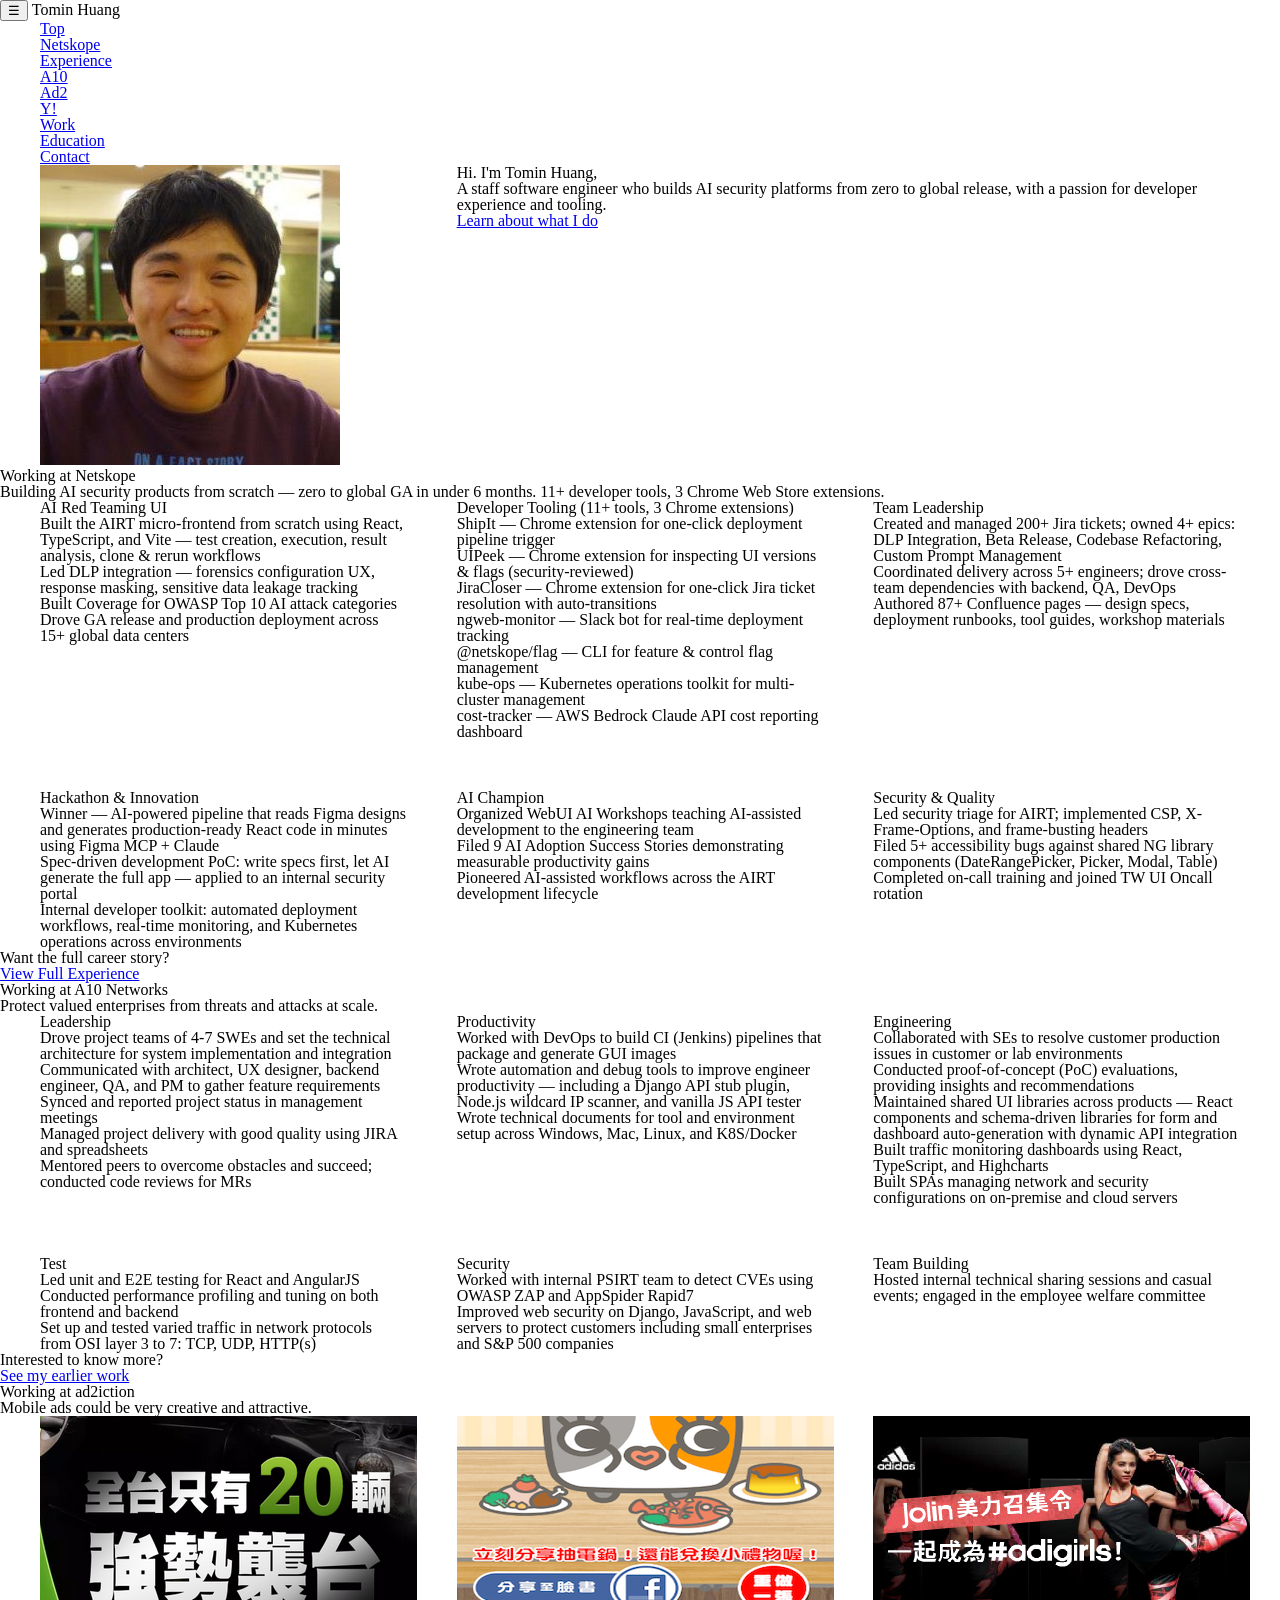
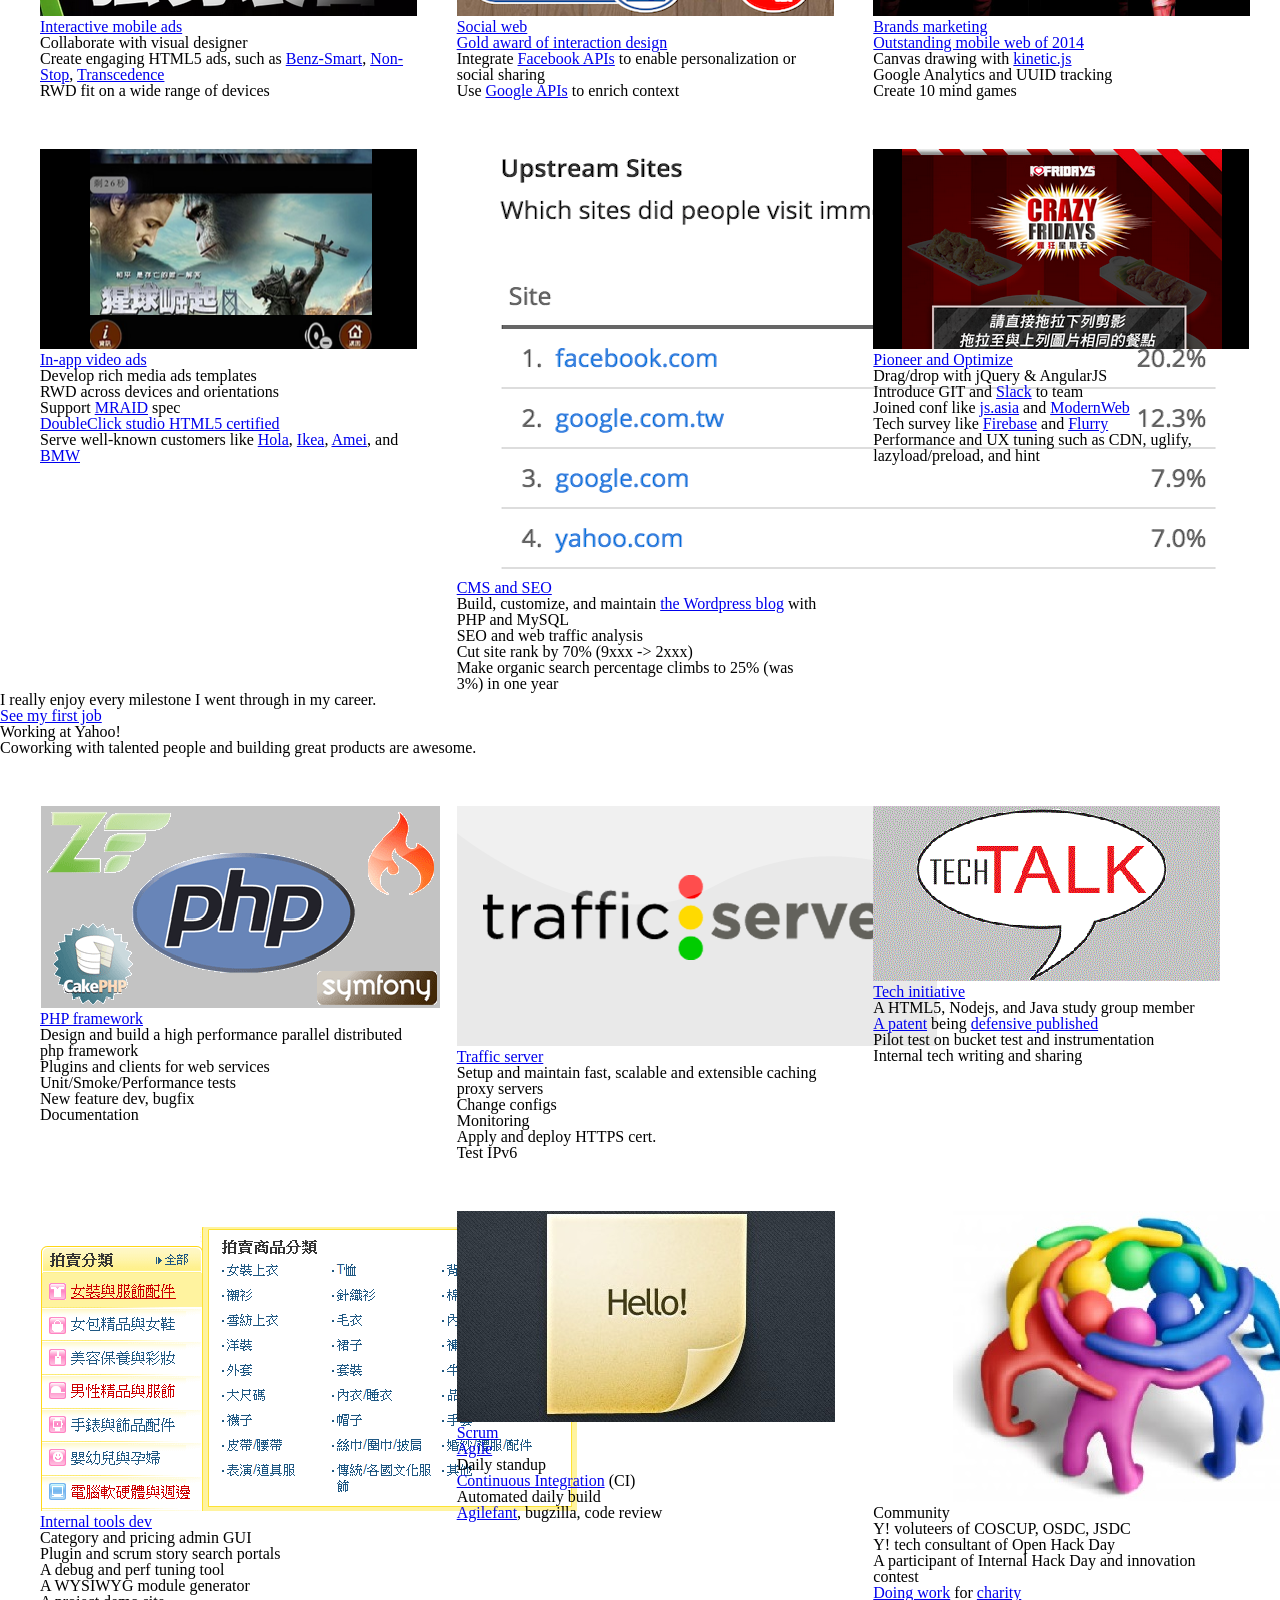
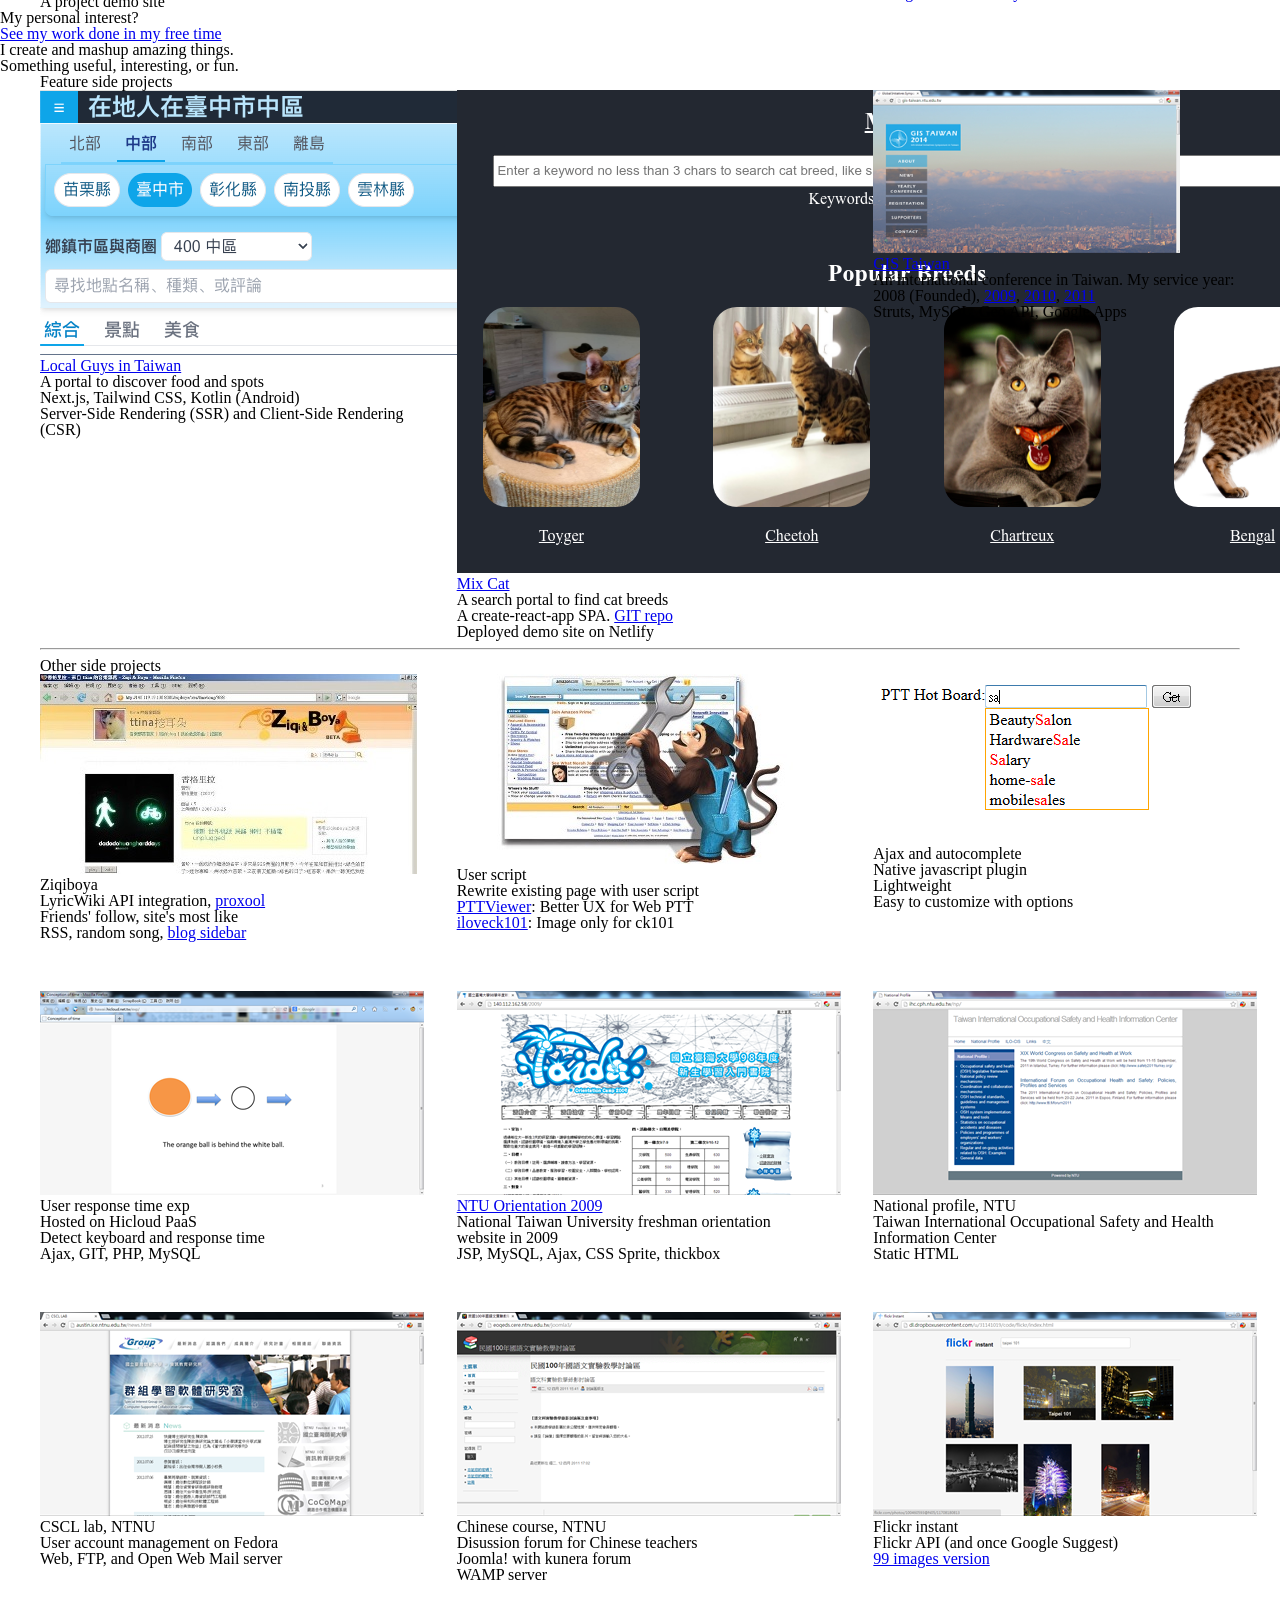
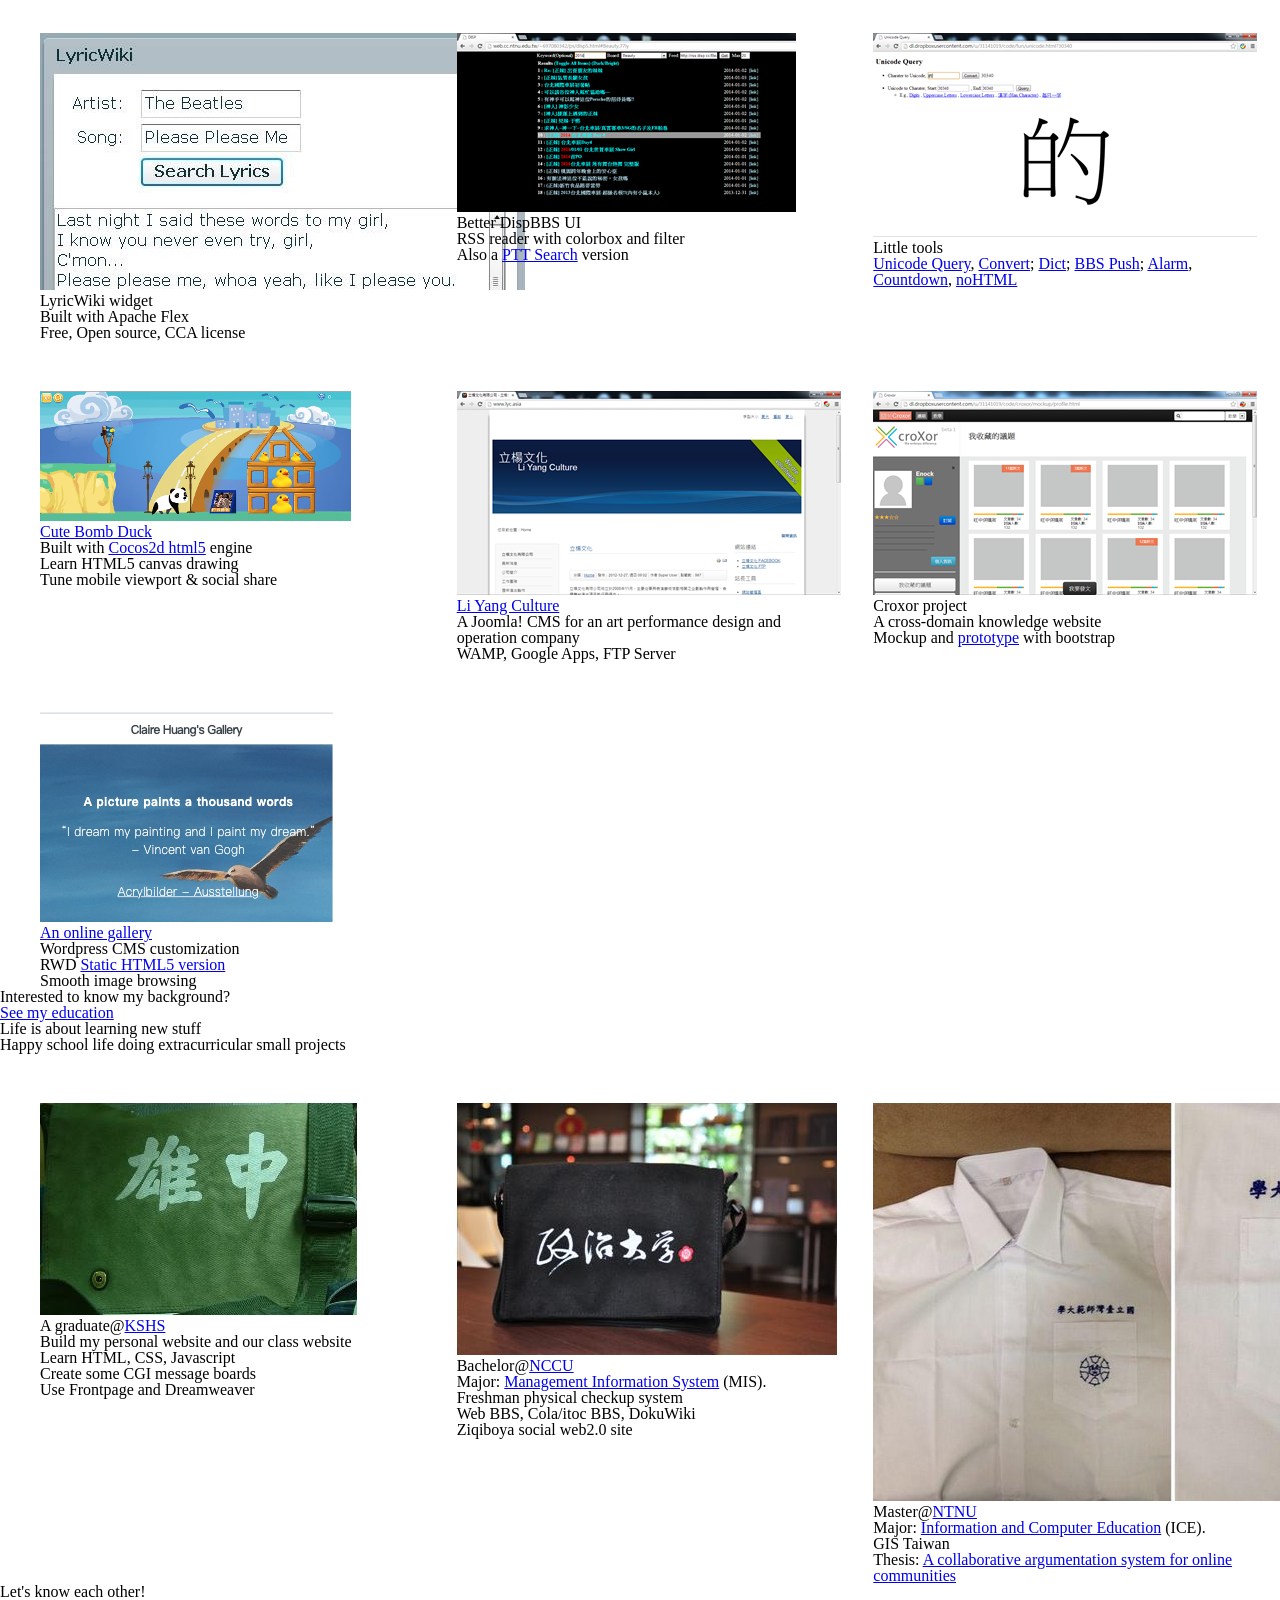
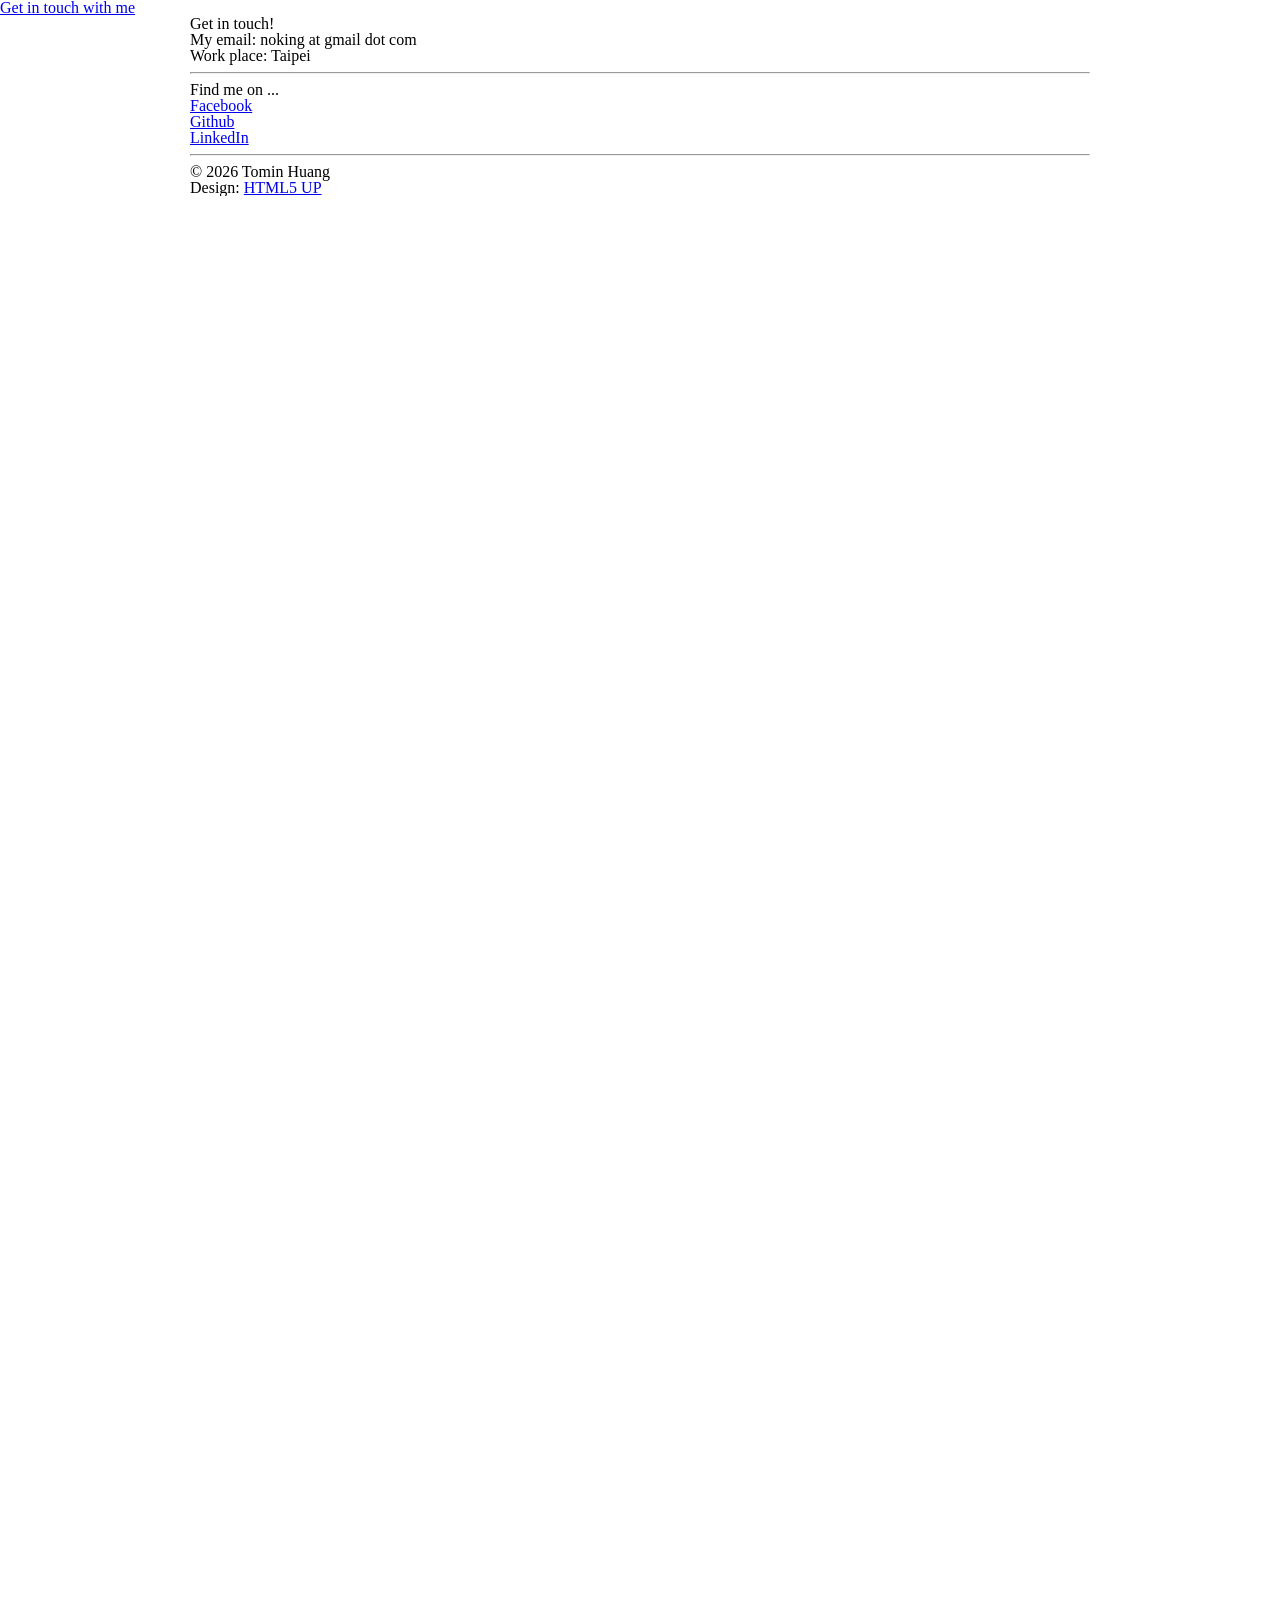
<file: index.html>
<!DOCTYPE HTML>
<html>
	<head>
		<title>Tomin Huang — Staff Software Engineer</title>
		<meta http-equiv="content-type" content="text/html; charset=utf-8" />
		<meta name="description" content="Tomin Huang — Staff Software Engineer at Netskope. Built AI Red Teaming platform from zero to global GA, 11+ developer tools, 3 Chrome extensions published." />
		<meta name="keywords" content="" />
		<meta name="agd-partner-manual-verification" />
		<link href="https://fonts.googleapis.com/css?family=Open+Sans:300,600,700" rel="stylesheet" />
		<script src="js/jquery.min.js"></script>
		<script src="js/config.js"></script>
		<script src="js/skel.min.js"></script>
		<noscript>
			<link rel="stylesheet" href="css/skel-noscript.css" />
			<link rel="stylesheet" href="css/style.css" />
			<link rel="stylesheet" href="css/style-desktop.css" />
		</noscript>
		<!--[if lte IE 9]><link rel="stylesheet" href="css/ie9.css" /><![endif]-->
		<!--[if lte IE 8]><script src="js/html5shiv.js"></script><link rel="stylesheet" href="css/ie8.css" /><![endif]-->
		<!--[if lte IE 7]><link rel="stylesheet" href="css/ie7.css" /><![endif]-->
	<!-- Google tag (gtag.js) -->
	<script async src="https://www.googletagmanager.com/gtag/js?id=G-1CM159LXCQ"></script>
	<script>
		window.dataLayer = window.dataLayer || [];
		function gtag(){dataLayer.push(arguments);}
		gtag('js', new Date());
		gtag('config', 'G-1CM159LXCQ');
	</script>
	</head>
	<body>

		<!-- Nav -->
			<nav id="nav">
				<div id="nav-header">
				<button id="nav-toggle" aria-label="Toggle menu">&#9776;</button>
				<span id="nav-title">Tomin Huang</span>
			</div>
				<ul class="container">
					<li><a href="#top">Top</a></li>
					<li><a href="#netskope">Netskope</a></li>
					<li><a href="experience.html">Experience</a></li>
					<li><a href="#a10">A10</a></li>
					<li><a href="#ad2">Ad2</a></li>
					<li><a href="#y">Y!</a></li>
					<li><a href="#work">Work</a></li>
					<li><a href="#education">Education</a></li>
					<li><a href="#contact">Contact</a></li>
				</ul>
			</nav>

		<!-- Home -->
			<div class="wrapper wrapper-style1 wrapper-first">
				<article class="container" id="top">
					<div class="row">
						<div class="4u">
							<span class="me image image-full"><img src="images/me.jpg" alt="" /></span>
						</div>
						<div class="8u">
							<header>
								<h1>Hi. I'm <strong>Tomin Huang</strong>,</h1>
							</header>
							<p>A <strong>staff software engineer</strong> who builds AI security platforms from zero to global release, with a passion for developer experience and tooling.</p>
							<a href="#netskope" class="button button-big">Learn about what I do</a>
						</div>
					</div>
				</article>
			</div>

		<!-- Netskope -->
		<div class="wrapper wrapper-style2">
			<article id="netskope">
				<header>
					<h2>Working at Netskope</h2>
					<span>Building AI security products from scratch — zero to global GA in under 6 months. 11+ developer tools, 3 Chrome Web Store extensions.</span>
				</header>
				<div class="container">
					<div class="row">
						<div class="4u">
							<section class="box box-style1">
								<h3>AI Red Teaming UI</h3>
								<ul>
									<li>Built the AIRT micro-frontend from scratch using React, TypeScript, and Vite — test creation, execution, result analysis, clone &amp; rerun workflows</li>
									<li>Led DLP integration — forensics configuration UX, response masking, sensitive data leakage tracking</li>
									<li>Built Coverage for OWASP Top 10 AI attack categories</li>
									<li>Drove GA release and production deployment across 15+ global data centers</li>
								</ul>
							</section>
						</div>
						<div class="4u">
							<section class="box box-style1">
								<h3>Developer Tooling (11+ tools, 3 Chrome extensions)</h3>
								<ul>
									<li><strong>ShipIt</strong> — Chrome extension for one-click deployment pipeline trigger</li>
									<li><strong>UIPeek</strong> — Chrome extension for inspecting UI versions &amp; flags (security-reviewed)</li>
									<li><strong>JiraCloser</strong> — Chrome extension for one-click Jira ticket resolution with auto-transitions</li>
									<li><strong>ngweb-monitor</strong> — Slack bot for real-time deployment tracking</li>
									<li><strong>@netskope/flag</strong> — CLI for feature &amp; control flag management</li>
									<li><strong>kube-ops</strong> — Kubernetes operations toolkit for multi-cluster management</li>
									<li><strong>cost-tracker</strong> — AWS Bedrock Claude API cost reporting dashboard</li>
								</ul>
							</section>
						</div>
						<div class="4u">
							<section class="box box-style1">
								<h3>Team Leadership</h3>
								<ul>
									<li>Created and managed 200+ Jira tickets; owned 4+ epics: DLP Integration, Beta Release, Codebase Refactoring, Custom Prompt Management</li>
									<li>Coordinated delivery across 5+ engineers; drove cross-team dependencies with backend, QA, DevOps</li>
									<li>Authored 87+ Confluence pages — design specs, deployment runbooks, tool guides, workshop materials</li>
								</ul>
							</section>
						</div>
					</div>

					<div class="row">
						<div class="4u">
							<section class="box box-style1">
								<h3>Hackathon &amp; Innovation</h3>
								<ul>
									<li><strong>Winner</strong> — AI-powered pipeline that reads Figma designs and generates production-ready React code in minutes using Figma MCP + Claude</li>
									<li>Spec-driven development PoC: write specs first, let AI generate the full app — applied to an internal security portal</li>
									<li>Internal developer toolkit: automated deployment workflows, real-time monitoring, and Kubernetes operations across environments</li>
								</ul>
							</section>
						</div>
						<div class="4u">
							<section class="box box-style1">
								<h3>AI Champion</h3>
								<ul>
									<li>Organized WebUI AI Workshops teaching AI-assisted development to the engineering team</li>
									<li>Filed 9 AI Adoption Success Stories demonstrating measurable productivity gains</li>
									<li>Pioneered AI-assisted workflows across the AIRT development lifecycle</li>
								</ul>
							</section>
						</div>
						<div class="4u">
							<section class="box box-style1">
								<h3>Security &amp; Quality</h3>
								<ul>
									<li>Led security triage for AIRT; implemented CSP, X-Frame-Options, and frame-busting headers</li>
									<li>Filed 5+ accessibility bugs against shared NG library components (DateRangePicker, Picker, Modal, Table)</li>
									<li>Completed on-call training and joined TW UI Oncall rotation</li>
								</ul>
							</section>
						</div>
					</div>
				</div>
				<footer>
					<p>Want the full career story?</p>
					<a href="experience.html" class="button button-big">View Full Experience</a>
				</footer>
			</article>
		</div>

		<!-- A10 -->
		<div class="wrapper wrapper-style2">
			<article id="a10">
				<header>
					<h2>Working at A10 Networks</h2>
					<span>Protect valued enterprises from threats and attacks at scale.</span>
				</header>
				<div class="container">
					<div class="row">
						<div class="4u">
							<section class="box box-style1">																	
								<h3>Leadership</h3>
								<ul>
									<li>Drove project teams of 4-7 SWEs and set the technical architecture for system implementation and integration</li>
									<li>Communicated with architect, UX designer, backend engineer, QA, and PM to gather feature requirements</li>
									<li>Synced and reported project status in management meetings</li>
									<li>Managed project delivery with good quality using JIRA and spreadsheets</li>
									<li>Mentored peers to overcome obstacles and succeed; conducted code reviews for MRs</li>
								</ul>
							</section>
						</div>
						<div class="4u">
							<section class="box box-style1">
								<h3>Productivity</h3>
								<ul>
									<li>Worked with DevOps to build CI (Jenkins) pipelines that package and generate GUI images</li>
									<li>Wrote automation and debug tools to improve engineer productivity — including a Django API stub plugin, Node.js wildcard IP scanner, and vanilla JS API tester</li>
									<li>Wrote technical documents for tool and environment setup across Windows, Mac, Linux, and K8S/Docker</li>
								</ul>
							</section>
						</div>
						<div class="4u">
							<section class="box box-style1">
								<h3>Engineering</h3>
								<ul>
									<li>Collaborated with SEs to resolve customer production issues in customer or lab environments</li>
									<li>Conducted proof-of-concept (PoC) evaluations, providing insights and recommendations</li>
									<li>Maintained shared UI libraries across products — React components and schema-driven libraries for form and dashboard auto-generation with dynamic API integration</li>
									<li>Built traffic monitoring dashboards using React, TypeScript, and Highcharts</li>
									<li>Built SPAs managing network and security configurations on on-premise and cloud servers</li>
								</ul>
							</section>
						</div>
					</div>

					<div class="row">
						<div class="4u">
							<section class="box box-style1">
								<h3>Test</h3>
								<ul>
									<li>Led unit and E2E testing for React and AngularJS</li>
									<li>Conducted performance profiling and tuning on both frontend and backend</li>
									<li>Set up and tested varied traffic in network protocols from OSI layer 3 to 7: TCP, UDP, HTTP(s)</li>
								</ul>
							</section>
						</div>
						<div class="4u">
							<section class="box box-style1">
								<h3>Security</h3>
								<ul>
									<li>Worked with internal PSIRT team to detect CVEs using OWASP ZAP and AppSpider Rapid7</li>
									<li>Improved web security on Django, JavaScript, and web servers to protect customers including small enterprises and S&amp;P 500 companies</li>
								</ul>
							</section>
						</div>
						<div class="4u">
							<section class="box box-style1">
								<h3>Team Building</h3>
								<ul>
									<li>Hosted internal technical sharing sessions and casual events; engaged in the employee welfare committee</li>
								</ul>
							</section>
						</div>
					</div>
				</div>
				<footer>
					<p>Interested to know more?</p>
					<a href="#ad2" class="button button-big">See my earlier work</a>
				</footer>
			</article>
		</div>

		<!-- Ad2 -->
			<div class="wrapper wrapper-style2">
				<article id="ad2">
					<header>
						<h2>Working at ad2iction</h2>
						<span>Mobile ads could be very creative and attractive.</span>
					</header>
					<div class="container">
						<div class="row">
							<div class="4u">
								<section class="box box-style1">									
									<a href="http://www.ad2iction.com/?page_id=2" class="image image-full"><img src="images/ad01.png" alt="" target="_blank"/></a>
									<h3><a href="http://www.ad2iction.com/?page_id=2" target="_blank">Interactive mobile ads</a></h3>									
									<ul>
										<li>Collaborate with visual designer</li>
										<li>Create engaging HTML5 ads, such as 
										   <a target="_blank" href="http://www.ad2iction.com/?portfolio_page=benz-smart">Benz-Smart</a>,
										   <a target="_blank" href="http://www.ad2iction.com/?portfolio_page=non-stop">Non-Stop</a>,
										   <a target="_blank" href="http://www.ad2iction.com/?portfolio_page=transcedence">Transcedence</a>										   
										</li>
										<li>RWD fit on a wide range of devices</li>
									</ul>
								</section>
							</div>
							<div class="4u">
                                <section class="box box-style1">
                                    <a href="http://content.ad2iction.com/tatung/" class="image image-full" target="_blank"><img src="images/ad02.png" alt="" /></a>
                                    <h3><a href="http://content.ad2iction.com/tatung/" target="_blank">Social web</a></h3>
                                    <ul>									
										<li><a href="http://www.brain.com.tw/News/NewsPublicContent.aspx?ID=22165" target="_blank">Gold award of interaction design</a></li>
                                        <li>Integrate <a href="https://developers.facebook.com/docs/graph-api" target="_blank">Facebook APIs</a> to enable personalization or social sharing</li>										
                                        <li>Use <a href="https://developers.google.com/apis-explorer/#p/" target="_blank">Google APIs</a> to enrich context</li>										
                                    </ul>
                                </section>
							</div>
                            <div class="4u">
                                <section class="box box-style1">
                                    <a href="http://adidas.ad2iction.com/" class="image image-full" target="_blank"><img src="images/ad03.png" alt="" /></a>
                                    <h3><a href="http://adidas.ad2iction.com/" target="_blank">Brands marketing</a></h3>
                                    <ul>
										<li><a href="http://www.brain.com.tw/excellence/excellence2014/edm/excellence2014.html" target="_blank">Outstanding mobile web of 2014</a></li>
                                        <li>Canvas drawing with <a href="http://agavestorm.com/kineticjs/" target="_blank">kinetic.js</a></li>
                                        <li>Google Analytics and UUID tracking</li>
										<li>Create 10 mind games</li>
                                    </ul>
                                </section>
                            </div>
                        </div>

                        <div class="row">
                            <div class="4u">
                                <section class="box box-style1">
                                    <a href="http://www.ad2iction.com/?portfolio_page=dawn-of-the-planet-of-the-apes" class="image image-full"><img src="images/ad04.png" alt=""  target="_blank"/></a>
                                    <h3><a href="http://www.ad2iction.com/?portfolio_page=dawn-of-the-planet-of-the-apes" target="_blank">In-app video ads</a></h3>
                                    <ul>
                                        <li>Develop rich media ads templates</li>
                                        <li>RWD across devices and orientations</li>
                                        <li>Support <a href="http://www.iab.net/mraid" target="_blank">MRAID</a> spec</li>
                                        <li><a target="_blank" href="http://www.richmediagallery.com/resources/certification/certified#id1060">DoubleClick studio HTML5 certified</a></li>
                                        <li>Serve well-known customers like
                                            <a target="_blank" href="http://www.ad2iction.com/?portfolio_page=hola">Hola</a>,
                                            <a target="_blank" href="http://www.ad2iction.com/?portfolio_page=ikea">Ikea</a>,
                                            <a target="_blank" href="http://www.ad2iction.com/?portfolio_page=amei">Amei</a>, and
                                            <a target="_blank" href="http://www.ad2iction.com/?portfolio_page=bmw">BMW</a>
                                        </li>
                                    </ul>
                                </section>
                            </div>
                            <div class="4u">
                                <section class="box box-style1">
                                    <a href="http://www.alexa.com/siteinfo/acg.ad2iction.com" class="image image-full" target="_blank"><img src="images/ad05.png" alt="" /></a>
                                    <h3><a href="http://www.alexa.com/siteinfo/acg.ad2iction.com" target="_blank">CMS and SEO</a></h3>
                                    <ul>
                                        <li>Build, customize, and maintain <a href="http://acg.ad2iction.com/" target="_blank">the Wordpress blog</a> with PHP and MySQL</li>
                                        <li>SEO and web traffic analysis</li>
                                        <li>Cut site rank by 70% (9xxx -> 2xxx)</li>
                                        <li>Make organic search percentage climbs to 25% (was 3%) in one year</li>
                                    </ul>
                                </section>
                            </div>
                            <div class="4u">
                                <section class="box box-style1">
                                    <a href="http://ads.ad2iction.com/m/adUrl/custom/friday/" class="image image-full" target="_blank"><img src="images/ad06.png" alt="" /></a>
                                    <h3><a href="http://ads.ad2iction.com/m/adUrl/custom/friday/" target="_blank">Pioneer and Optimize</a></h3>
                                    <ul>
                                        <li>Drag/drop with jQuery & AngularJS</li>
                                        <li>Introduce GIT and <a href="https://ad2iction.slack.com/	" target="_blank">Slack</a> to team</li>
										<li>Joined conf like <a href="http://2014.jsconf.asia/">js.asia</a> and <a href="http://modernweb.tw/">ModernWeb</a></li>
                                        <li>Tech survey like <a href="https://www.firebase.com/" target="_blank">Firebase</a> and <a href="https://dev.flurry.com/" target="_blank">Flurry</a></li>
                                        <li>Performance and UX tuning such as CDN, uglify, lazyload/preload, and hint</li>

                                    </ul>
                                </section>
                            </div>
						</div>
					</div>
					<footer>
						<p>I really enjoy every milestone I went through in my career.</p>
						<a href="#y" class="button button-big">See my first job</a>
					</footer>
				</article>
			</div>

		<!-- Y! -->
			<div class="wrapper wrapper-style3">
				<article id="y">
					<header>
						<h2>Working at Yahoo!</h2>
						<span>Coworking with talented people and building great products are awesome.</span>
					</header>
					<div class="container">
						<div class="row">
							<div class="12u">
							</div>
						</div>
						<div class="row">
							<div class="4u">
								<article class="box box-style2">
									<a href="http://en.wikipedia.org/wiki/Comparison_of_web_application_frameworks" class="image image-full"><img src="images/y01.png" alt="" /></a>
									<h3><a href="http://en.wikipedia.org/wiki/Comparison_of_web_application_frameworks">PHP framework</a></h3>
									<ul>
										<li>Design and build a high performance parallel distributed php framework</li>
										<li>Plugins and clients for web services</li>
										<li>Unit/Smoke/Performance tests</li>
										<li>New feature dev, bugfix</li>
										<li>Documentation</li>										
									</ul>							
								</article>
							</div>
							<div class="4u">
								<article class="box box-style2">
									<a href="http://trafficserver.apache.org/" class="image image-full"><img src="images/y02.png" alt="" /></a>
									<h3><a href="http://trafficserver.apache.org/">Traffic server</a></h3>
									<ul>
										<li>Setup and maintain fast, scalable and extensible caching proxy servers</a></li>										
										<li>Change configs</li>
										<li>Monitoring</li>
										<li>Apply and deploy HTTPS cert.</li>										
										<li>Test IPv6</li>
									</ul>									
								</article>
							</div>
							<div class="4u">
								<article class="box box-style2">
									<a href="http://flypixel.com/wood-ui-kit/3574765984616310" class="image image-full"><img src="images/y03.gif" alt="" /></a>
									<h3><a href="http://flypixel.com/wood-ui-kit/3574765984616310">Tech initiative</a></h3>
									<ul>
										<li>A HTML5, Nodejs, and Java study group member</li>
										<li><a href="http://priorart.ip.com/IPCOM/000233323" target="_blank">A patent</a> being <a href="http://en.wikipedia.org/wiki/Defensive_publication">defensive published</a></li>																				
										<li>Pilot test on bucket test and instrumentation</li>
										<li>Internal tech writing and sharing</li>
									</ul>
								</article>
							</div>
						</div>
						<div class="row">
							<div class="4u">
								<article class="box box-style2">
									<a href="http://tw.bid.yahoo.com/" class="image image-full"><img src="images/y04.png" alt="" /></a>
									<h3><a href="http://tw.bid.yahoo.com/">Internal tools dev</a></h3>
									<ul>
										<li>Category and pricing admin GUI</li>										
										<li>Plugin and scrum story search portals</li>
										<li>A debug and perf tuning tool</li>
										<li>A WYSIWYG module generator</li>
										<li>A project demo site</li>										
									</ul>							
								</article>
							</div>
							<div class="4u">
								<article class="box box-style2">
									<a href="http://en.wikipedia.org/wiki/Agile_software_development" class="image image-full"><img src="images/y05.jpg" alt="" /></a>
									<h3><a href="http://en.wikipedia.org/wiki/Scrum_%28software_development%29">Scrum</a></h3>
									<ul>
										<li><a href="http://en.wikipedia.org/wiki/Agile_software_development">Agile</a></li>
										<li>Daily standup</li>
										<li><a href="http://en.wikipedia.org/wiki/Continuous_integration">Continuous Integration</a> (CI)</li>
										<li>Automated daily build</li>
										<li><a href="http://sourceforge.net/projects/agilefant/">Agilefant</a>, bugzilla, code review</li>
									</ul>								
								</article>
							</div>
							<div class="4u">
								<article class="box box-style2">
									<a href="http://en.wikipedia.org/wiki/Agile_software_development" class="image image-full"><img src="images/y06.jpg" alt="" /></a>
									<h3>Community</h3>
									<ul>
										<li>Y! voluteers of COSCUP, OSDC, JSDC</li>
										<li>Y! tech consultant of Open Hack Day</li>
										<li>A participant of Internal Hack Day and innovation contest</li>
										<li><a href="http://blog.xuite.net/h0509tc/twfa/175637694-Yahoo!%E5%A5%87%E6%91%A9%E5%85%AC%E7%9B%8A%E5%AE%98%E6%96%B9%E9%83%A8%E8%90%BD%E6%A0%BC%E3%80%88%E5%81%9A%E4%BB%80%E9%BA%BC%E5%85%AC%E7%9B%8A%EF%BC%9F%EF%BC%81%E3%80%89%E6%B7%A8%E7%81%98%E8%A1%8C%E5%8B%95+%EF%BD%A2%E5%AF%A6%E8%B8%90%E7%AF%87+%EF%BD%A3" target="_blank">Doing work</a> for <a href="http://tw.charity.yahoo.com/">charity</a></li>										
									</ul>																		
								</article>
							</div>
						</div>
					</div>
					<footer>
						<p>My personal interest?</p>
						<a href="#work" class="button button-big">See my work done in my free time</a>
					</footer>
				</article>
			</div>
			
		<!-- Work -->
			<div class="wrapper wrapper-style2">
				<article id="work">
					<header>
						<h2>I create and mashup amazing things.</h2>
						<span>Something useful, interesting, or fun.</span>
					</header>
					<div class="container">
						<h3>Feature side projects</h3>
						<div class="row">
							<div class="4u">
								<section class="box box-style1">									
									<a  target="_blank" href="https://localguy.vercel.app/" class="image image-full"><img src="images/localguy.png" alt="" /></a>
									<h3><a target="_blank" href="https://localguy.vercel.app/">Local Guys in Taiwan</a></h3>
									<ul>
										<li>A portal to discover food and spots</li>
										<li>Next.js, Tailwind CSS, Kotlin (Android)</li>
										<li>Server-Side Rendering (SSR) and Client-Side Rendering (CSR)</li>
									</ul>
								</section>
							</div>							
							<div class="4u">
								<section class="box box-style1">									
									<a  target="_blank" href="https://mixcat.netlify.app/" class="image image-full"><img src="images/mixcat.png" alt="" /></a>
									<h3><a target="_blank" href="https://mixcat.netlify.app/">Mix Cat</a></h3>									
									<ul>
										<li>A search portal to find cat breeds</li>
										<li>A create-react-app SPA. <a target="_blank" href="https://github.com/tominhuang/mix-cat">GIT repo</a></li>
										<li>Deployed demo site on Netlify</li>
									</ul>
								</section>
							</div>								
							<div class="4u">
								<section class="box box-style1">									
									<a href="http://gis-taiwan.ntu.edu.tw/" class="image image-full"><img src="images/work01.png" alt="" /></a>
									<h3><a href="http://gis-taiwan.ntu.edu.tw/">GIS Taiwan</a></h3>									
									<ul>
										<li>An international conference in Taiwan.
 	 	 								    My service year: 2008 (Founded), <a target="_blank" href="http://web.archive.org/web/20090121100738/http://gis-taiwan.ntu.edu.tw/">2009</a>,
										   <a target="_blank" href="http://web.archive.org/web/20100529051504/http://gis-taiwan.ntu.edu.tw/">2010</a>,
										   <a target="_blank" href="http://web.archive.org/web/20111111063158/http://gis-taiwan.ntu.edu.tw/">2011</a>
										</li>
										<li>Struts, MySQL, Geo API, Google Apps</li>
									</ul>
								</section>
							</div>													
						</div>

						<hr>
						<h3>Other side projects</h3>
						<div class="row">
							<div class="4u">
								<section class="box box-style1">									
									<a href="https://plus.google.com/photos/106577946766221785556/albums/5123447629898403585" class="image image-full"><img src="images/p01.jpg" alt="" /></a>
									<h3>Ziqiboya</h3>									
									<ul>
										<li>LyricWiki API integration, <a href="http://proxool.sourceforge.net/">proxool</a></li>
										<li>Friends' follow, site's most like</li>
										<li>RSS, random song, <a href="http://mishiming.blogspot.tw/2007/09/pixnetsidebar.html">blog sidebar</a></li>										
									</ul>									
								</section>
							</div>							
							<div class="4u">
								<section class="box box-style1">
									<a href="http://wiki.greasespot.net" class="image image-full"><img src="images/p03.jpg" alt="" /></a>
									<h3>User script</h3>
									<ul>
										<li>Rewrite existing page with user script</li>
										<li><a href="http://web.archive.org/web/20131107141543/http://userscripts.org/scripts/show/105740">PTTViewer</a>: Better UX for Web PTT</li>
										<li><a href="https://github.com/tominhuang/iloveck101">iloveck101</a>: Image only for ck101</li>
									</ul>									
								</section>
							</div>
							<div class="4u">
								<section class="box box-style1">
									<a href="https://github.com/tominhuang/autocomplete" class="image image-full"><img src="images/p02.png" alt="" /></a>
									<h3>Ajax and autocomplete</h3>
									<ul>
										<li>Native javascript plugin</li>
										<li>Lightweight</li>
										<li>Easy to customize with options</li>
									</ul>									
								</section>
							</div>							
						</div>						
						<div class="row">
							<div class="4u">
								<section class="box box-style1">									
									<a href="https://dropbox.com/p/exp/index.html" class="image image-full"><img src="images/p04.png" alt="" /></a>
									<h3>User response time exp</h3>									
									<ul>
										<li>Hosted on <b>Hicloud PaaS</b></li>
										<li>Detect keyboard and response time</li>
										<li>Ajax, GIT, PHP, MySQL</li>
									</ul>									
								</section>
							</div>
							<div class="4u">
								<section class="box box-style1">
									<a href="http://web.archive.org/web/20140418175525/http://140.112.162.58/2009" class="image image-full"><img src="images/work02.png" alt="" /></a>
									<h3><a href="http://web.archive.org/web/20140418175525/http://140.112.162.58/2009">NTU Orientation 2009</a></h3>
									<ul>
										<li>National Taiwan University freshman orientation website in 2009</li>
										<li>JSP, MySQL, Ajax, CSS Sprite, thickbox</li>
									</ul>									
								</section>
							</div>							
							<div class="4u">
								<section class="box box-style1">
									<a href="http://ihc.cph.ntu.edu.tw/np/" class="image image-full"><img src="images/p05.png" alt="" /></a>
									<h3>National profile, NTU</h3>
									<ul>
										<li>Taiwan International Occupational Safety and Health Information Center</li>
										<li>Static HTML</li>
									</ul>									
								</section>
							</div>
						</div>
						<div class="row">
							<div class="4u">
								<section class="box box-style1">									
									<a href="http://austin.ice.ntnu.edu.tw" class="image image-full"><img src="images/p07.png" alt="" /></a>
									<h3>CSCL lab, NTNU</h3>									
									<ul>
										<li>User account management on Fedora</li>
										<li>Web, FTP, and Open Web Mail server</li>
									</ul>									
								</section>
							</div>
							<div class="4u">
								<section class="box box-style1">
									<a href="http://eoqeds.cere.ntnu.edu.tw/joomla3" class="image image-full"><img src="images/p06.png" alt="" /></a>
									<h3>Chinese course, NTNU</h3>
									<ul>
										<li>Disussion forum for Chinese teachers</li>
										<li>Joomla! with kunera forum</li>
										<li>WAMP server</li>
									</ul>									
								</section>
							</div>							
							<div class="4u">
								<section class="box box-style1">
									<a href="https://dropbox.com/code/flickr/index.html" class="image image-full"><img src="images/p08.png" alt="" /></a>
									<h3>Flickr instant</h3>
									<ul>
										<li>Flickr API (and once Google Suggest)</li>
										<li><a href="https://dropbox.com/code/flickr/99.html">99 images version</a></li>
									</ul>									
								</section>
							</div>
						</div>
						<div class="row">
							<div class="4u">
								<section class="box box-style1">									
									<a href="https://dropbox.com/code/fun/main.html" class="image image-full"><img src="images/p10.jpg" alt="" /></a>
									<h3>LyricWiki widget</h3>									
									<ul>
										<li>Built with Apache Flex</li>
										<li>Free, Open source, CCA license</li>
									</ul>									
								</section>
							</div>
							<div class="4u">
								<section class="box box-style1">
									<a href="http://web.cc.ntnu.edu.tw/~697080342/ps/dispS.html" class="image image-full"><img src="images/p11.png" alt="" /></a>
									<h3>Better DispBBS UI</h3>
									<ul>
										<li>RSS reader with colorbox and filter</li>
										<li>Also a <a href="http://web.cc.ntnu.edu.tw/~697080342/ps/">PTT Search</a> version</li>
									</ul>									
								</section>
							</div>
							<div class="4u">
								<section class="box box-style1">
									<a href="https://dropbox.com/code/fun/unicode.html" class="image image-full"><img src="images/p12.png" alt="" /></a>
									<h3>Little tools</h3>
									<p>
										<a href="https://dropbox.com/code/fun/unicode.html">Unicode Query</a>, <a href="https://dropbox.com/code/fun/utf-8.html">Convert</a>;
										<a href="https://dropbox.com/code/fun/dict.html">Dict</a>; 
										<a href="https://dropbox.com/code/fun/bbs-push.html">BBS Push</a>; 
										<a href="https://dropbox.com/code/fun/alarm.html">Alarm</a>, 
										<a href="https://dropbox.com/code/fun/countdown.html">Countdown</a>, 
										<a href="https://dropbox.com/code/js/noHTML.html">noHTML</a>									
									</p>
								</section>
							</div>														
						</div>
						<div class="row">
							<div class="4u">
								<section class="box box-style1">									
									<a href="http://tominhuang.github.io/duck/" class="image image-full"><img src="images/work_duck.png" alt="" /></a>
									<h3><a href="http://tominhuang.github.io/duck/">Cute Bomb Duck</a></h3>
									<ul>
										<li>Built with <a target="_blank" href="http://www.cocos2d-x.org/wiki/Cocos2d-html5">Cocos2d html5</a> engine</li>
										<li>Learn HTML5 canvas drawing</li>
										<li>Tune mobile viewport & social share</li>
									</ul>
								</section>							
							</div>
							<div class="4u">
								<section class="box box-style1">
									<a href="http://www.lyc.asia/" class="image image-full"><img src="images/work03.png" alt="" /></a>
									<h3><a href="http://www.lyc.asia/">Li Yang Culture</a></h3>
									<ul>
										<li>A Joomla! CMS for an art performance design and operation company</li>
										<li>WAMP, Google Apps, FTP Server</li>
									</ul>
								</section>
							</div>
							<div class="4u">
								<section class="box box-style1">
									<a href="https://dropbox.com/code/croxor/mockup/profile.html" class="image image-full"><img src="images/p09.png" alt="" /></a>
									<h3>Croxor project</h3>
									<ul>
										<li>A cross-domain knowledge website</li>
										<li>Mockup and <a href="https://dropbox.com/code/croxor/index.htm">prototype</a> with bootstrap</li>
									</ul>									
								</section>
							</div>															
						</div>	
						<div class="row">
							<div class="4u">
								<section class="box box-style1">									
									<a href="https://clairehuang.art/" class="image image-full"><img src="images/gallery.png" alt="" /></a>
									<h3><a href="https://clairehuang.art/">An online gallery</a></h3>
									<ul>
										<li>Wordpress CMS customization</li>
										<li>RWD <a target="_blank" href="https://clairepink.github.io/legacy.html">Static HTML5 version</a></li>
										<li>Smooth image browsing</li>
									</ul>
								</section>							
							</div>
 															
						</div>													
					</div>

				
					<footer>
						<p>Interested to know my background?</p>
						<a href="#education" class="button button-big">See my education</a>
					</footer>
				</article>
			</div>			

		<!-- Education -->
			<div class="wrapper wrapper-style3">
				<article id="education">
					<header>
						<h2>Life is about learning new stuff</h2>
						<span>Happy school life doing extracurricular small projects</span>
					</header>
					<div class="container">
						<div class="row">
							<div class="12u">
							</div>
						</div>
						<div class="row">
							<div class="4u">
								<article class="box box-style2">
									<a href="http://www.kshs.kh.edu.tw/" class="image image-full"><img src="images/school1.jpg" alt="" /></a>
									<h3>A graduate@<a href="http://www.kshs.kh.edu.tw/">KSHS</a></h3>
									<ul>
										<li>Build my personal website and our class website</li>
										<li>Learn HTML, CSS, Javascript</li>
										<li>Create some CGI message boards</li>
										<li>Use Frontpage and Dreamweaver</li>
									</ul>									
								</article>
							</div>
							<div class="4u">
								<article class="box box-style2">
									<a href="http://www.nccu.edu.tw/" class="image image-full"><img src="images/school2.jpg" alt="" /></a>
									<h3>Bachelor@<a href="http://www.nccu.edu.tw/">NCCU</a></h3>
									<ul>
										<li>Major: <a href="http://www.mis.nccu.edu.tw">Management Information System</a> (MIS).</li>
										<li>Freshman physical checkup system</li>
										<li>Web BBS, Cola/itoc BBS, DokuWiki</li>
										<li>Ziqiboya social web2.0 site</li>
									</ul>
								</article>
							</div>
							<div class="4u">
								<article class="box box-style2">
									<a href="http://www.ntnu.edu.tw/" class="image image-full"><img src="images/school3.jpg" alt="" /></a>
									<h3>Master@<a href="http://www.ntnu.edu.tw/">NTNU</a></h3>
									<ul>
										<li>Major: <a href="http://www.ice.ntnu.edu.tw/">Information and Computer Education</a> (ICE).</li>
										<li>GIS Taiwan</li>										
										<li>Thesis: <a href="http://ndltd.ncl.edu.tw/cgi-bin/gs32/gsweb.cgi?o=dnclcdr&s=id=%22100NTNU5395011%22.&searchmode=basic">A collaborative argumentation system for online communities</a></li>
									</ul>																		
								</article>
							</div>
						</div>	
					</div>
					<footer>
						<p>Let's know each other!</p>
						<a href="#contact" class="button button-big">Get in touch with me</a>
					</footer>
				</article>
			</div>			

		<!-- Contact -->
			<div class="wrapper wrapper-style4">
				<article id="contact" class="container small">
					<header>
						<h2>Get in touch!</h2>
						<span>My email: noking at gmail dot com</span>
						<div>Work place: Taipei</div>
					</header>
					<div>						
						<div class="row">
							<div class="12u">
								<hr />
								<h3>Find me on ...</h3>
								<ul class="social">									
									<li class="facebook"><a href="http://www.facebook.com/noking/" class="fa fa-facebook"><span>Facebook</span></a></li>									
									<li class="github"><a href="https://github.com/tominhuang/" class="fa fa-github"><span>Github</span></a></li>
									<li class="linkedin"><a href="https://www.linkedin.com/in/tominhuang/" class="fa fa-linkedin"><span>LinkedIn</span></a></li>									
								</ul>
								<hr />
							</div>
						</div>
					</div>
					<footer>
						<ul id="copyright">
							<li>&copy; 2026 Tomin Huang</li>
							<li>Design: <a href="http://html5up.net/">HTML5 UP</a></li>
						</ul>
					</footer>
				</article>
			</div>

			
	</body>
</html>
</file>
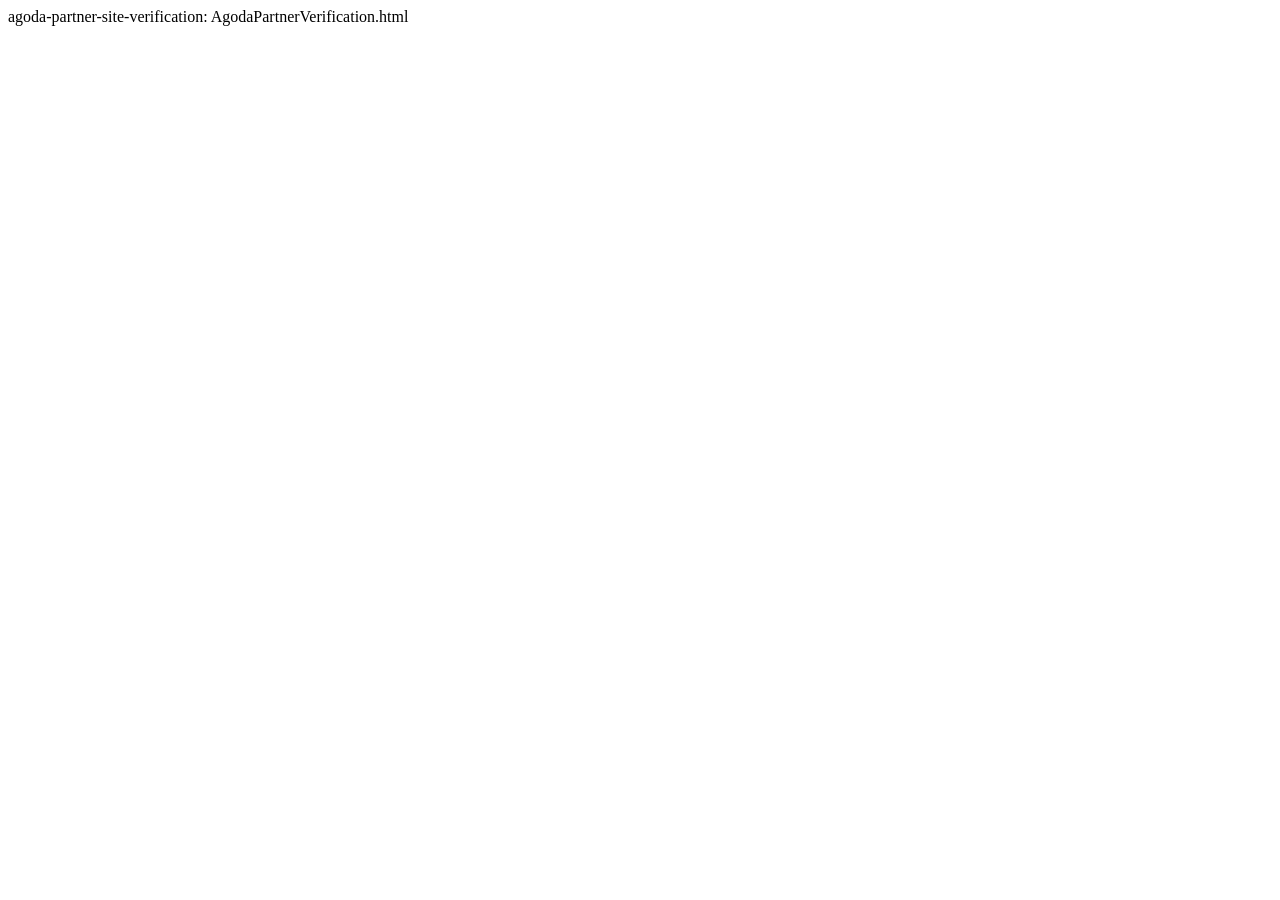
<file: AgodaPartnerVerification.htm>
<!DOCTYPE html>
<html lang="en">
<head>
    <meta charset="UTF-8">
    <meta name="agd-partner-manual-verification" />
    <title>Agoda Partner Site Verification</title>
</head>
<body>
    agoda-partner-site-verification: AgodaPartnerVerification.html
</body>
</html>
</file>
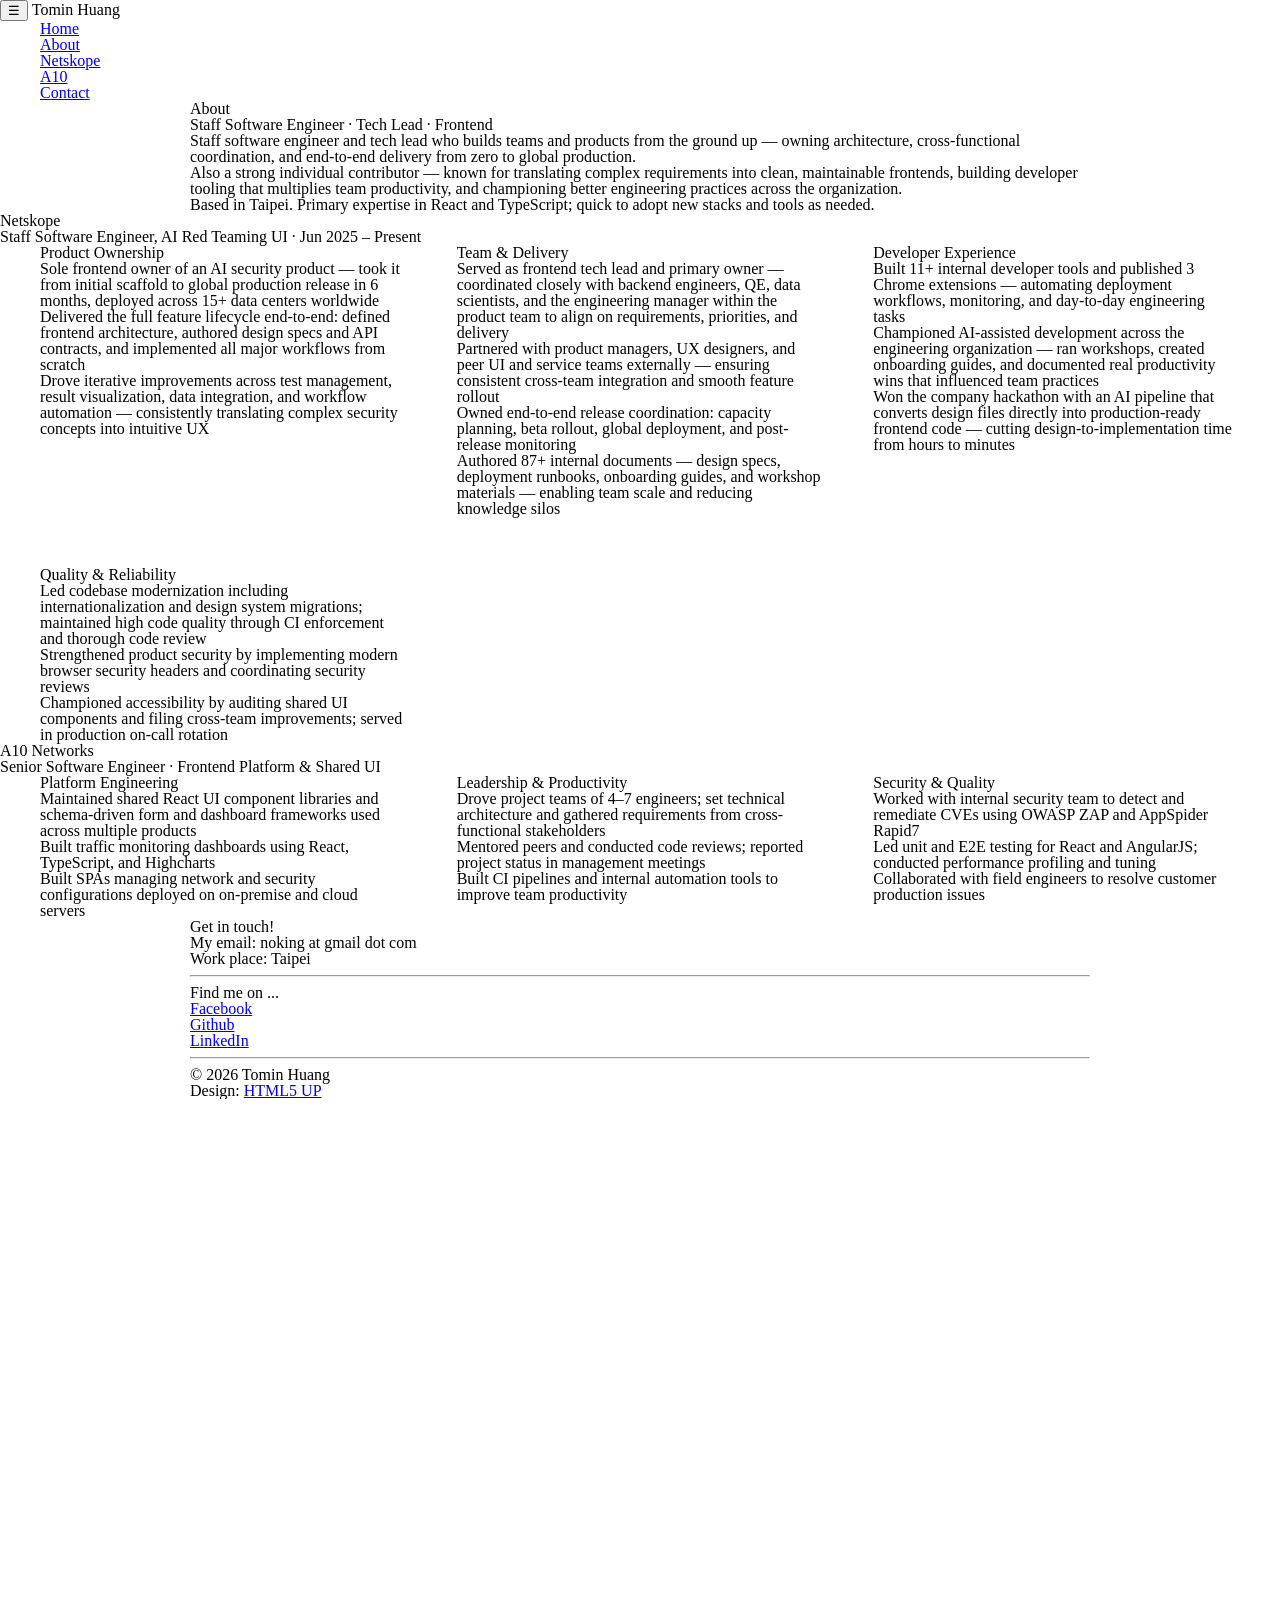
<file: experience.html>
<!DOCTYPE HTML>
<html>
	<head>
		<title>Tomin Huang — Experience</title>
		<meta http-equiv="content-type" content="text/html; charset=utf-8" />
		<meta name="description" content="Staff software engineer and tech lead. Built AI security products from zero to global production. React, TypeScript, developer tooling, cross-functional delivery." />
		<meta name="keywords" content="" />
		<link href="https://fonts.googleapis.com/css?family=Open+Sans:300,600,700" rel="stylesheet" />
		<script src="js/jquery.min.js"></script>
		<script src="js/config.js"></script>
		<script src="js/skel.min.js"></script>
		<noscript>
			<link rel="stylesheet" href="css/skel-noscript.css" />
			<link rel="stylesheet" href="css/style.css" />
			<link rel="stylesheet" href="css/style-desktop.css" />
		</noscript>
		<!--[if lte IE 9]><link rel="stylesheet" href="css/ie9.css" /><![endif]-->
		<!--[if lte IE 8]><script src="js/html5shiv.js"></script><link rel="stylesheet" href="css/ie8.css" /><![endif]-->
		<!--[if lte IE 7]><link rel="stylesheet" href="css/ie7.css" /><![endif]-->
		<!-- Google tag (gtag.js) -->
		<script async src="https://www.googletagmanager.com/gtag/js?id=G-1CM159LXCQ"></script>
		<script>
			window.dataLayer = window.dataLayer || [];
			function gtag(){dataLayer.push(arguments);}
			gtag('js', new Date());
			gtag('config', 'G-1CM159LXCQ');
		</script>
	</head>
	<body>

		<!-- Nav -->
		<nav id="nav">
			<div id="nav-header">
				<button id="nav-toggle" aria-label="Toggle menu">&#9776;</button>
				<span id="nav-title">Tomin Huang</span>
			</div>
			<ul class="container">
				<li><a href="index.html">Home</a></li>
				<li><a href="#top">About</a></li>
				<li><a href="#netskope">Netskope</a></li>
				<li><a href="#a10">A10</a></li>
				<li><a href="#contact">Contact</a></li>
			</ul>
		</nav>

		<!-- About -->
		<div class="wrapper wrapper-style1 wrapper-first">
			<article class="container small" id="top">
				<header>
					<h2>About</h2>
					<span>Staff Software Engineer · Tech Lead · Frontend</span>
				</header>
				<p>Staff software engineer and tech lead who builds teams and products from the ground up — owning architecture, cross-functional coordination, and end-to-end delivery from zero to global production.</p>
				<p>Also a strong individual contributor — known for translating complex requirements into clean, maintainable frontends, building developer tooling that multiplies team productivity, and championing better engineering practices across the organization.</p>
				<p>Based in Taipei. Primary expertise in React and TypeScript; quick to adopt new stacks and tools as needed.</p>
			</article>
		</div>

		<!-- Netskope -->
		<div class="wrapper wrapper-style2">
			<article id="netskope">
				<header>
					<h2>Netskope</h2>
					<span>Staff Software Engineer, AI Red Teaming UI · Jun 2025 – Present</span>
				</header>
				<div class="container">
					<div class="row">
						<div class="4u">
							<section class="box box-style1">
								<h3>Product Ownership</h3>
								<ul>
									<li>Sole frontend owner of an AI security product — took it from initial scaffold to global production release in 6 months, deployed across 15+ data centers worldwide</li>
									<li>Delivered the full feature lifecycle end-to-end: defined frontend architecture, authored design specs and API contracts, and implemented all major workflows from scratch</li>
									<li>Drove iterative improvements across test management, result visualization, data integration, and workflow automation — consistently translating complex security concepts into intuitive UX</li>
								</ul>
							</section>
						</div>
						<div class="4u">
							<section class="box box-style1">
								<h3>Team &amp; Delivery</h3>
								<ul>
									<li>Served as frontend tech lead and primary owner — coordinated closely with backend engineers, QE, data scientists, and the engineering manager within the product team to align on requirements, priorities, and delivery</li>
									<li>Partnered with product managers, UX designers, and peer UI and service teams externally — ensuring consistent cross-team integration and smooth feature rollout</li>
									<li>Owned end-to-end release coordination: capacity planning, beta rollout, global deployment, and post-release monitoring</li>
									<li>Authored 87+ internal documents — design specs, deployment runbooks, onboarding guides, and workshop materials — enabling team scale and reducing knowledge silos</li>
								</ul>
							</section>
						</div>
						<div class="4u">
							<section class="box box-style1">
								<h3>Developer Experience</h3>
								<ul>
									<li>Built 11+ internal developer tools and published 3 Chrome extensions — automating deployment workflows, monitoring, and day-to-day engineering tasks</li>
									<li>Championed AI-assisted development across the engineering organization — ran workshops, created onboarding guides, and documented real productivity wins that influenced team practices</li>
									<li>Won the company hackathon with an AI pipeline that converts design files directly into production-ready frontend code — cutting design-to-implementation time from hours to minutes</li>
								</ul>
							</section>
						</div>
					</div>
					<div class="row">
						<div class="4u">
							<section class="box box-style1">
								<h3>Quality &amp; Reliability</h3>
								<ul>
									<li>Led codebase modernization including internationalization and design system migrations; maintained high code quality through CI enforcement and thorough code review</li>
									<li>Strengthened product security by implementing modern browser security headers and coordinating security reviews</li>
									<li>Championed accessibility by auditing shared UI components and filing cross-team improvements; served in production on-call rotation</li>
								</ul>
							</section>
						</div>
					</div>
				</div>
			</article>
		</div>

		<!-- A10 -->
		<div class="wrapper wrapper-style3">
			<article id="a10">
				<header>
					<h2>A10 Networks</h2>
					<span>Senior Software Engineer · Frontend Platform &amp; Shared UI</span>
				</header>
				<div class="container">
					<div class="row">
						<div class="4u">
							<section class="box box-style1">
								<h3>Platform Engineering</h3>
								<ul>
									<li>Maintained shared React UI component libraries and schema-driven form and dashboard frameworks used across multiple products</li>
									<li>Built traffic monitoring dashboards using React, TypeScript, and Highcharts</li>
									<li>Built SPAs managing network and security configurations deployed on on-premise and cloud servers</li>
								</ul>
							</section>
						</div>
						<div class="4u">
							<section class="box box-style1">
								<h3>Leadership &amp; Productivity</h3>
								<ul>
									<li>Drove project teams of 4–7 engineers; set technical architecture and gathered requirements from cross-functional stakeholders</li>
									<li>Mentored peers and conducted code reviews; reported project status in management meetings</li>
									<li>Built CI pipelines and internal automation tools to improve team productivity</li>
								</ul>
							</section>
						</div>
						<div class="4u">
							<section class="box box-style1">
								<h3>Security &amp; Quality</h3>
								<ul>
									<li>Worked with internal security team to detect and remediate CVEs using OWASP ZAP and AppSpider Rapid7</li>
									<li>Led unit and E2E testing for React and AngularJS; conducted performance profiling and tuning</li>
									<li>Collaborated with field engineers to resolve customer production issues</li>
								</ul>
							</section>
						</div>
					</div>
				</div>
			</article>
		</div>

		<!-- Contact -->
		<div class="wrapper wrapper-style4">
			<article id="contact" class="container small">
				<header>
					<h2>Get in touch!</h2>
					<span>My email: noking at gmail dot com</span>
					<div>Work place: Taipei</div>
				</header>
				<div>
					<div class="row">
						<div class="12u">
							<hr />
							<h3>Find me on ...</h3>
							<ul class="social">
								<li class="facebook"><a href="http://www.facebook.com/noking/" class="fa fa-facebook"><span>Facebook</span></a></li>
								<li class="github"><a href="https://github.com/tominhuang/" class="fa fa-github"><span>Github</span></a></li>
								<li class="linkedin"><a href="https://www.linkedin.com/in/tominhuang/" class="fa fa-linkedin"><span>LinkedIn</span></a></li>
							</ul>
							<hr />
						</div>
					</div>
				</div>
				<footer>
					<ul id="copyright">
						<li>&copy; 2026 Tomin Huang</li>
						<li>Design: <a href="http://html5up.net/">HTML5 UP</a></li>
					</ul>
				</footer>
			</article>
		</div>

	</body>
</html>
</file>
<file: css/skel-noscript.css>
/* Resets (http://meyerweb.com/eric/tools/css/reset/ | v2.0 | 20110126 | License: none (public domain)) */

	html,body,div,span,applet,object,iframe,h1,h2,h3,h4,h5,h6,p,blockquote,pre,a,abbr,acronym,address,big,cite,code,del,dfn,em,img,ins,kbd,q,s,samp,small,strike,strong,sub,sup,tt,var,b,u,i,center,dl,dt,dd,ol,ul,li,fieldset,form,label,legend,table,caption,tbody,tfoot,thead,tr,th,td,article,aside,canvas,details,embed,figure,figcaption,footer,header,hgroup,menu,nav,output,ruby,section,summary,time,mark,audio,video{margin:0;padding:0;border:0;font-size:100%;font:inherit;vertical-align:baseline;}article,aside,details,figcaption,figure,footer,header,hgroup,menu,nav,section{display:block;}body{line-height:1;}ol,ul{list-style:none;}blockquote,q{quotes:none;}blockquote:before,blockquote:after,q:before,q:after{content:'';content:none;}table{border-collapse:collapse;border-spacing:0;}body{-webkit-text-size-adjust:none}

/* Box Model */

	*, *:before, *:after {
		-moz-box-sizing: border-box;
		-webkit-box-sizing: border-box;
		-o-box-sizing: border-box;
		-ms-box-sizing: border-box;
		box-sizing: border-box;
	}

/* Container */

	body {
		min-width: 1200px;
	}

	.container {
		width: 1200px;
		margin-left: auto;
		margin-right: auto;
	}

	/* Modifiers */
	
		.container.small {
			width: 900px;
		}

		.container.big {
			width: 100%;
			max-width: 1500px;
			min-width: 1200px;
		}

/* Grid */

	/* Cells */

		.\31 2u { width: 100% }
		.\31 1u { width: 91.6666666667% }
		.\31 0u { width: 83.3333333333% }
		.\39 u { width: 75% }
		.\38 u { width: 66.6666666667% }
		.\37 u { width: 58.3333333333% }
		.\36 u { width: 50% }
		.\35 u { width: 41.6666666667% }
		.\34 u { width: 33.3333333333% }
		.\33 u { width: 25% }
		.\32 u { width: 16.6666666667% }
		.\31 u { width: 8.3333333333% }
		.\-11u { margin-left: 91.6666666667% }
		.\-10u { margin-left: 83.3333333333% }
		.\-9u { margin-left: 75% }
		.\-8u { margin-left: 66.6666666667% }
		.\-7u { margin-left: 58.3333333333% }
		.\-6u { margin-left: 50% }
		.\-5u { margin-left: 41.6666666667% }
		.\-4u { margin-left: 33.3333333333% }
		.\-3u { margin-left: 25% }
		.\-2u { margin-left: 16.6666666667% }
		.\-1u { margin-left: 8.3333333333% }

		.row > * {
			padding: 40px 0 0 40px;
			float: left;
			-moz-box-sizing: border-box;
			-webkit-box-sizing: border-box;
			-o-box-sizing: border-box;
			-ms-box-sizing: border-box;
			box-sizing: border-box;
		}

		.row + .row > * {
			padding-top: 40px;
		}

		.row {
			margin-left: -40px;
		}

	/* Rows */

		.row:after {
			content: '';
			display: block;
			clear: both;
			height: 0;
		}

		.row:first-child > * {
			padding-top: 0;
		}

		.row > * {
			padding-top: 0;
		}

		/* Modifiers */

			/* Flush */

				.row.flush {
					margin-left: 0;
				}

				.row.flush > * {
					padding: 0 !important;
				}

			/* Quarter */

				.row.quarter > * {
					padding: 10px 0 0 10px;
				}

				.row.quarter + .row.quarter > * {
					padding-top: 10px;
				}

				.row.quarter {
					margin-left: -10px;
				}

			/* Half */

				.row.half > * {
					padding: 20px 0 0 20px;
				}

				.row.half + .row.half > * {
					padding-top: 20px;
				}

				.row.half {
					margin-left: -20px;
				}

			/* One and (a) Half */

				.row.oneandhalf > * {
					padding: 60px 0 0 60px;
				}

				.row.oneandhalf + .row.oneandhalf > * {
					padding-top: 60px;
				}

				.row.oneandhalf {
					margin-left: -60px;
				}

			/* Double */

				.row.double > * {
					padding: 80px 0 0 80px;
				}

				.row.double + .row.double > * {
					padding-top: 80px;
				}

				.row.double {
					margin-left: -80px;
				}
</file>
<file: css/style-desktop.css>
/*
	Miniport 2.5 by HTML5 UP
	html5up.net | @n33co
	Free for personal and commercial use under the CCA 3.0 license (html5up.net/license)
*/

/*********************************************************************************/
/* Basic                                                                         */
/*********************************************************************************/

	body
	{
		font-size: 13pt;
	}

	h1
	{
		font-size: 3.25em;
		letter-spacing: -0.025em;
	}

	h2
	{
		font-size: 2em;
		letter-spacing: -0.015em;
	}
	
	h3
	{
		font-size: 1.5em;
		letter-spacing: -0.015em;
	}

	h1, h2, h3, h4, h5, h6
	{
		margin: 0 0 0.75em 0;
	}

	header
	{
		margin: 0 0 3em 0;
	}
	
		header > span
		{
			font-size: 1.25em;
		}

	footer
	{
		margin: 3em 0 0 0;
	}
	
		footer > p
		{
			font-size: 1.25em;
		}
	
	form
	{
	}
	
		form .button
		{
			margin: 0 0.5em 0 0.5em;
		}
	
	.button
	{
		padding: 1em 2.35em 1em 2.35em;
		font-size: 1.1em;
	}

		.button-big
		{
			font-size: 1.5em;
			letter-spacing: -0.025em;
		}

	.box
	{
		padding: 2em 2em 2.5em 2em;
	}

		.box h3
		{
			margin-bottom: 0.25em;
		}

		.box .image-centered
		{
			margin-bottom: 1.25em;
		}

		.box .image-full
		{
			position: relative;
			left: 2em;
			top: 2em;
			margin: -4em 0 4em -4em;
			width: auto;
		}

/*********************************************************************************/
/* Wrappers                                                                      */
/*********************************************************************************/

	.wrapper
	{
		padding: 8em 0 8em 0;
		text-align: center;
	}
	
		.wrapper-first
		{
			padding-top: 12em;
		}

/*********************************************************************************/
/* Nav                                                                           */
/*********************************************************************************/

	#nav
	{
		text-align: center;
	}

	#nav-header
	{
		display: none;
	}

	#nav ul
	{
		display: block !important;
	}

	#nav li
	{
		display: inline-block;
	}

		#nav a:hover
		{
			background: #383838;
		}
		
		#nav a:active
		{
			background: #484848;
		}
	
		#nav a
		{
			padding: 0.2em 1em 0.2em 1em;
			margin: 0.6em 0.2em 0.6em 0.2em;
			font-weight: 600;
			border-radius: 8px;
			-moz-transition: background-color .2s ease-in-out;
			-webkit-transition: background-color .2s ease-in-out;
			-o-transition: background-color .2s ease-in-out;
			-ms-transition: background-color .2s ease-in-out;
			transition: background-color .2s ease-in-out;
			color: #fff;
		}
		
/*********************************************************************************/
/* Articles                                                                      */
/*********************************************************************************/

	#top
	{
		text-align: left;
	}

		#top .me
		{
			width: 20em;
			height: 20em;
			margin: 0;
		}

		#top h1
		{
			margin-top: 0.35em;
		}
	
		#top p
		{
			font-size: 1.5em;
			line-height: 1.75em;
		}
		
	#contact
	{
	}
	
		#contact footer
		{
			font-size: 0.9em;
		}
		
/*********************************************************************************/
/* Copyright                                                                     */
/*********************************************************************************/

	#copyright
	{
		font-size: 1em;
	}

		#copyright li
		{
			display: inline-block;
			border-left: solid 1px rgba(0,0,0,0.5);
			box-shadow: -1px 0px 0px 0px rgba(255,255,255,0.1);
			padding: 0 1em 0 1em;
		}
		
		#copyright li:first-child
		{
			border: 0;
			box-shadow: none;
			padding-left: 0;
		}
</file>
<file: css/ie9.css>
/*
	Miniport 2.5 by HTML5 UP
	html5up.net | @n33co
	Free for personal and commercial use under the CCA 3.0 license (html5up.net/license)
*/

/*********************************************************************************/
/* Basic                                                                         */
/*********************************************************************************/

	.button
	{
		background-image: url('images/ie9/button.svg');
	}
	
		.button:active
		{
			background-image: url('images/ie9/button-active.svg');
		}
		
		.button-alt
		{
			background-image: url('images/ie9/button-alt.svg');
		}
		
			.button-alt:active
			{
				background-image: url('images/ie9/button-alt-active.svg');
			}

	ul.social
	{
	}
	
		ul.social li
		{
			background-image: url('images/ie9/social-li.svg');
		}
</file>
<file: css/ie8.css>
/*
	Miniport 2.5 by HTML5 UP
	html5up.net | @n33co
	Free for personal and commercial use under the CCA 3.0 license (html5up.net/license)
*/

/*********************************************************************************/
/* Basic                                                                         */
/*********************************************************************************/

	.box
	{
		border: solid 1px #ddd;
	}

/*********************************************************************************/
/* Icons                                                                         */
/*********************************************************************************/

	.featured-icon:before
	{
		font-size: 6em;
	}

/*********************************************************************************/
/* Wrappers                                                                      */
/*********************************************************************************/

	.wrapper
	{
		border-top: solid 1px #ddd;
	}
</file>
<file: css/ie7.css>
/*
	Miniport 2.5 by HTML5 UP
	html5up.net | @n33co
	Free for personal and commercial use under the CCA 3.0 license (html5up.net/license)
*/

/*********************************************************************************/
/* Basic                                                                         */
/*********************************************************************************/

	ul.social
	{
		overflow: hidden;
	}
	
		ul.social li
		{
			display: inline;
		}

	.box
	{
	}

		.box .image-full
		{
			left: 0;
			top: 0;
			margin: 0 0 2em 0;
		}

/*********************************************************************************/
/* Nav                                                                           */
/*********************************************************************************/

	#nav
	{
	}

		#nav ul
		{
			overflow: hidden;
		}
	
		#nav li
		{
			display: inline;
		}
</file>
<file: css/style.css>
@charset 'UTF-8';

@font-face{font-family:'FontAwesome';src:url('font/fontawesome-webfont.eot?v=4.0.1');src:url('font/fontawesome-webfont.eot?#iefix&v=4.0.1') format('embedded-opentype'),url('font/fontawesome-webfont.woff?v=4.0.1') format('woff'),url('font/fontawesome-webfont.ttf?v=4.0.1') format('truetype'),url('font/fontawesome-webfont.svg?v=4.0.1#fontawesomeregular') format('svg');font-weight:normal;font-style:normal}

/*
	Miniport 2.5 by HTML5 UP
	html5up.net | @n33co
	Free for personal and commercial use under the CCA 3.0 license (html5up.net/license)
*/

/*********************************************************************************/
/* Basic                                                                         */
/*********************************************************************************/

	*
	{
		-moz-box-sizing: border-box;
		-webkit-box-sizing: border-box;
		-o-box-sizing: border-box;
		-ms-box-sizing: border-box;
		box-sizing: border-box;
	}

	body, input, textarea
	{
		font-family: 'Open Sans', sans-serif;
		line-height: 1.85em;
		color: #888;
		font-weight: 300;
	}

	a
	{
		color: #3B95C6;
		text-decoration: underline;
		-moz-transition: color .2s ease-in-out;
		-webkit-transition: color .2s ease-in-out;
		-o-transition: color .2s ease-in-out;
		-ms-transition: color .2s ease-in-out;
		transition: color .2s ease-in-out;
	}
	
		a:hover
		{
			color: #1B75A6 !important;
		}

		a img
		{
			border: 0;
		}

	strong, b
	{
		font-weight: 600;
		color: #3e3e3e;
	}
	
	h1, h2, h3, h4, h5, h6
	{
		color: #3e3e3e;
	}
	
		h1 a, h2 a, h3 a, h4 a, h5 a, h6 a
		{
			text-decoration: none;
			color: inherit;
		}
	
	h2, h3, h4, h5, h6
	{
		font-weight: 700;
	}
	
	h1
	{
		font-weight: 300;
	}
	
		h1 strong
		{
			font-weight: 700;
		}
	
	em, i
	{
		font-style: italic;
	}
	
	form
	{
	}
	
		form input,
		form select,
		form textarea
		{
			-webkit-appearance: none;
		}

		form input[type=text],
		form input[type=password],
		form select,
		form textarea
		{
			border: 0;
			padding: 0.75em;
			font-size: 1em;
			border-radius: 8px;
			background: #282828;
			color: #bbb;
			box-shadow: inset 0px 2px 5px 0px rgba(0,0,0,0.05), 0px 1px 0px 0px rgba(255,255,255,0.025);
			width: 100%;
			-moz-transition: background .2s ease-in-out, box-shadow .2s ease-in-out;
			-webkit-transition: background .2s ease-in-out, box-shadow .2s ease-in-out;
			-o-transition: background .2s ease-in-out, box-shadow .2s ease-in-out;
			-ms-transition: background .2s ease-in-out, box-shadow .2s ease-in-out;
			transition: background .2s ease-in-out, box-shadow .2s ease-in-out;
		}

		form input[type=text]:focus,
		form input[type=password]:focus,
		form select:focus,
		form textarea:focus
		{
			background: #252525;
			box-shadow: inset 0px 2px 5px 0px rgba(0,0,0,0.05), 0px 1px 0px 0px rgba(255,255,255,0.025), inset 0px 0px 2px 1px #74CAEE;
		}

		form textarea
		{
			height: 15em;
		}
		
		form .formerize-placeholder
		{
			color: #555 !important;
		}

		form ::-webkit-input-placeholder
		{
			color: #555 !important;
		}

		form :-moz-placeholder
		{
			color: #555 !important;
		}

		form ::-moz-placeholder
		{
			color: #555 !important;
		}

		form :-ms-input-placeholder
		{
			color: #555 !important;
		}

		form ::-moz-focus-inner
		{
			border: 0;
		}

	br.clear
	{
		clear: both;
	}

	hr
	{
		border: 0;
		border-top: solid 1px rgba(0,0,0,0.5);
		box-shadow: 0px 1px 0px 0px rgba(255,255,255,0.1);
		height: 1px;
		margin: 3em 0 4em 0;
	}
	
	p, ul, ol, dl, table
	{
		margin-bottom: 2em;
	}
	
	section,
	article
	{
		margin-bottom: 3em;
	}
	
	section > :last-child,
	article > :last-child
	{
		margin-bottom: 0;
	}

	section:last-child,
	article:last-child
	{
		margin-bottom: 0;
	}

	.image
	{
		display: inline-block;
	}
	
		.image img
		{
			display: block;
			width: 100%;
		}

	.image-full
	{
		display: block;
		width: 100%;
		margin: 0 0 2em 0;
	}
	
	.image-left
	{
		float: left;
		margin: 0 2em 2em 0;
	}
	
	.image-centered
	{
		display: block;
		margin: 0 0 2em 0;
	}

		.image-centered img
		{
			margin: 0 auto;
			width: auto;
		}
	
	.button
	{
		position: relative;
		display: inline-block;
		color: #fff;
		text-decoration: none;
		font-weight: 700;
		border: 0;
		outline: 0;
		cursor: pointer;
		border-radius: 8px;
		text-shadow: -1px -1px 0.5px rgba(0,0,0,0.5);
		overflow: hidden;
		background: #61b8db;
		background-image: -moz-linear-gradient(top, rgba(97,184,219,0), rgba(48,141,196,1));
		background-image: -webkit-linear-gradient(top, rgba(97,184,219,0), rgba(48,141,196,1));
		background-image: -o-linear-gradient(top, rgba(97,184,219,0), rgba(48,141,196,1));
		background-image: -ms-linear-gradient(top, rgba(97,184,219,0), rgba(48,141,196,1));
		background-image: linear-gradient(top, rgba(97,184,219,0), rgba(48,141,196,1));
		box-shadow: inset 0px 0px 0px 1px #135c86, inset 0px 2px 1px 0px rgba(255,255,255,0.75);
		-moz-transition: background-color .2s ease-in-out;
		-webkit-transition: background-color .2s ease-in-out;
		-o-transition: background-color .2s ease-in-out;
		-ms-transition: background-color .2s ease-in-out;
		transition: background-color .2s ease-in-out;
	}

		.button:before
		{
			content: '';
			display: block;
			position: absolute;
			left: 0;
			top: 0;
			width: 100%;
			height: 100%;
			background: url('images/bg.png');
		}

		.button:hover
		{
			background-color: #76cdf0;
			color: #fff !important;
		}
		
		.button:active
		{
			background-image: -moz-linear-gradient(top, rgba(48,141,196,1), rgba(77,164,199,0));
			background-image: -webkit-linear-gradient(top, rgba(48,141,196,1), rgba(77,164,199,0));
			background-image: -o-linear-gradient(top, rgba(48,141,196,1), rgba(77,164,199,0));
			background-image: -ms-linear-gradient(top, rgba(48,141,196,1), rgba(77,164,199,0));
			background-image: linear-gradient(top, rgba(48,141,196,1), rgba(77,164,199,0));
			box-shadow: inset 0px 0px 0px 1px #135c86, inset 0px -2px 1px 0px rgba(255,255,255,0.75);
			top: 1px;
		}
	
		.button-alt
		{
			background-color: #393939;
			background-image: -moz-linear-gradient(top, rgba(50,50,50,0), rgba(45,45,45,1));
			background-image: -webkit-linear-gradient(top, rgba(50,50,50,0), rgba(45,45,45,1));
			background-image: -o-linear-gradient(top, rgba(50,50,50,0), rgba(45,45,45,1));
			background-image: -ms-linear-gradient(top, rgba(50,50,50,0), rgba(45,45,45,1));
			background-image: linear-gradient(top, rgba(50,50,50,0), rgba(45,45,45,1));
			box-shadow: inset 0px 0px 0px 1px #242424, inset 0px 2px 1px 0px rgba(255,255,255,0.2);
		}

			.button-alt:hover
			{
				background-color: #444;
			}
			
			.button-alt:active
			{
				background-image: -moz-linear-gradient(top, rgba(45,45,45,1), rgba(50,50,50,0));
				background-image: -webkit-linear-gradient(top, rgba(45,45,45,1), rgba(50,50,50,0));
				background-image: -o-linear-gradient(top, rgba(45,45,45,1), rgba(50,50,50,0));
				background-image: -ms-linear-gradient(top, rgba(45,45,45,1), rgba(50,50,50,0));
				background-image: linear-gradient(top, rgba(45,45,45,1), rgba(50,50,50,0));
				box-shadow: inset 0px 0px 0px 1px #242424, inset 0px -2px 1px 0px rgba(255,255,255,0.2);
			}
	
		.button-big
		{
		}

	ul.social
	{
		cursor: default;
		margin: 0;
	}
	
		ul.social li
		{
			position: relative;
			display: inline-block;
			margin: 0.25em;
			top: 0;
			border-radius: 6px;
			overflow: hidden;
			background: #444;
			background-image: -moz-linear-gradient(top, rgba(0,0,0,0), rgba(0,0,0,0.2));
			background-image: -webkit-linear-gradient(top, rgba(0,0,0,0), rgba(0,0,0,0.2));
			background-image: -o-linear-gradient(top, rgba(0,0,0,0), rgba(0,0,0,0.2));
			background-image: -ms-linear-gradient(top, rgba(0,0,0,0), rgba(0,0,0,0.2));
			background-image: linear-gradient(top, rgba(0,0,0,0), rgba(0,0,0,0.2));
			-moz-transition: background-color .2s ease-in-out, top .2s ease-in-out;
			-webkit-transition: background-color .2s ease-in-out, top .2s ease-in-out;
			-o-transition: background-color .2s ease-in-out, top .2s ease-in-out;
			-ms-transition: background-color .2s ease-in-out, top .2s ease-in-out;
			transition: background-color .2s ease-in-out, top .2s ease-in-out;
			box-shadow: inset 0px 0px 0px 1px #282828, inset 0px 2px 1px 0px rgba(255,255,255,0.1);
		}

			ul.social li:before
			{
				content: '';
				display: block;
				position: absolute;
				left: 0;
				top: 0;
				width: 100%;
				height: 100%;
				background: url('images/bg.png');
			}

			ul.social li.twitter:hover				{ background-color: #2DAAE4; }
			ul.social li.facebook:hover				{ background-color: #3C5A98; }
			ul.social li.dribbble:hover				{ background-color: #C4376B; }
			ul.social li.linkedin:hover				{ background-color: #006599; }
			ul.social li.tumblr:hover				{ background-color: #51718A; }
			ul.social li.googleplus:hover			{ background-color: #DA2713; }
			ul.social li.github:hover				{ background-color: #FAFAFA; }
			ul.social li.rss:hover					{ background-color: #F2600B; }
			ul.social li.instagram:hover			{ background-color: #E0D7C8; }
			ul.social li.foursquare:hover			{ background-color: #39A3D4; }
			ul.social li.skype:hover				{ background-color: #10BEF1; }
			ul.social li.soundcloud:hover			{ background-color: #FE5419; }
			ul.social li.youtube:hover				{ background-color: #BF2E25; }
			ul.social li.blogger:hover				{ background-color: #FF6501; }
			ul.social li.flickr:hover				{ background-color: #0062DB; }
			ul.social li.vimeo:hover				{ background-color: #4C8AB0; }

			ul.social li:hover
			{
				top: -5px;
			}

			ul.social li:active
			{
				top: 0;
			}

			ul.social li a
			{
				display: block;
				position: relative;
				width: 48px;
				height: 48px;
				outline: 0;
				color: #2E2E2E !important;
				line-height: 48px;
				font-size: 24px;
				text-shadow: 1px 1px 0px rgba(255,255,255,0.1);
			}
			
			ul.social li a span
			{
				display: block;
				text-indent: -9999px;
			}
			
	.box
	{
		background: #fff;
		box-shadow: inset 0px 0px 0px 1px rgba(0,0,0,0.15), 0px 2px 3px 0px rgba(0,0,0,0.1);
		text-align: center;
	}

		.box .image-full
		{
			position: relative;
		}
		
		.box ul
		{
			list-style-type:circle;
		}
		
		.box ul li, .box p
		{
			text-align: left;
		}


/*********************************************************************************/
/* Icons                                                                         */
/* Powered by Font Awesome by Dave Gandy | http://fontawesome.io                 */
/* Licensed under the SIL OFL 1.1 (font), MIT (CSS)                              */
/*********************************************************************************/

	.fa
	{
		text-decoration: none;
	}

		.fa.solo
		{
		}
		
			.fa.solo span
			{
				display: none;
			}

		.fa.featured
		{
			font-size: 5em;
			color: #EA8A95;
			display: block;
			margin: 0 0 0.25em 0;
			cursor: default;
		}

		.fa:before
		{
			display:inline-block;
			font-family: FontAwesome;
			font-size: 1.25em;
			text-decoration: none;
			font-style: normal;
			font-weight: normal;
			line-height: 1;
			-webkit-font-smoothing:antialiased;
			-moz-osx-font-smoothing:grayscale;
		}

		.fa-lg{font-size:1.3333333333333333em;line-height:.75em;vertical-align:-15%}
		.fa-2x{font-size:2em}
		.fa-3x{font-size:3em}
		.fa-4x{font-size:4em}
		.fa-5x{font-size:5em}
		.fa-fw{width:1.2857142857142858em;text-align:center}
		.fa-ul{padding-left:0;margin-left:2.142857142857143em;list-style-type:none}.fa-ul>li{position:relative}
		.fa-li{position:absolute;left:-2.142857142857143em;width:2.142857142857143em;top:.14285714285714285em;text-align:center}.fa-li.fa-lg{left:-1.8571428571428572em}
		.fa-border{padding:.2em .25em .15em;border:solid .08em #eee;border-radius:.1em}
		.pull-right{float:right}
		.pull-left{float:left}
		.fa.pull-left{margin-right:.3em}
		.fa.pull-right{margin-left:.3em}
		.fa-spin{-webkit-animation:spin 2s infinite linear;-moz-animation:spin 2s infinite linear;-o-animation:spin 2s infinite linear;animation:spin 2s infinite linear}
		@-moz-keyframes spin{0%{-moz-transform:rotate(0deg)} 100%{-moz-transform:rotate(359deg)}}@-webkit-keyframes spin{0%{-webkit-transform:rotate(0deg)} 100%{-webkit-transform:rotate(359deg)}}@-o-keyframes spin{0%{-o-transform:rotate(0deg)} 100%{-o-transform:rotate(359deg)}}@-ms-keyframes spin{0%{-ms-transform:rotate(0deg)} 100%{-ms-transform:rotate(359deg)}}@keyframes spin{0%{transform:rotate(0deg)} 100%{transform:rotate(359deg)}}.fa-rotate-90{filter:progid:DXImageTransform.Microsoft.BasicImage(rotation=1);-webkit-transform:rotate(90deg);-moz-transform:rotate(90deg);-ms-transform:rotate(90deg);-o-transform:rotate(90deg);transform:rotate(90deg)}
		.fa-rotate-180{filter:progid:DXImageTransform.Microsoft.BasicImage(rotation=2);-webkit-transform:rotate(180deg);-moz-transform:rotate(180deg);-ms-transform:rotate(180deg);-o-transform:rotate(180deg);transform:rotate(180deg)}
		.fa-rotate-270{filter:progid:DXImageTransform.Microsoft.BasicImage(rotation=3);-webkit-transform:rotate(270deg);-moz-transform:rotate(270deg);-ms-transform:rotate(270deg);-o-transform:rotate(270deg);transform:rotate(270deg)}
		.fa-flip-horizontal{filter:progid:DXImageTransform.Microsoft.BasicImage(rotation=0, mirror=1);-webkit-transform:scale(-1, 1);-moz-transform:scale(-1, 1);-ms-transform:scale(-1, 1);-o-transform:scale(-1, 1);transform:scale(-1, 1)}
		.fa-flip-vertical{filter:progid:DXImageTransform.Microsoft.BasicImage(rotation=2, mirror=1);-webkit-transform:scale(1, -1);-moz-transform:scale(1, -1);-ms-transform:scale(1, -1);-o-transform:scale(1, -1);transform:scale(1, -1)}
		.fa-stack{position:relative;display:inline-block;width:2em;height:2em;line-height:2em;vertical-align:middle}
		.fa-stack-1x,.fa-stack-2x{position:absolute;left:0;width:100%;text-align:center}
		.fa-stack-1x{line-height:inherit}
		.fa-stack-2x{font-size:2em}
		.fa-inverse{color:#fff}
		.fa-glass:before{content:"\f000"}
		.fa-music:before{content:"\f001"}
		.fa-search:before{content:"\f002"}
		.fa-envelope-o:before{content:"\f003"}
		.fa-heart:before{content:"\f004"}
		.fa-star:before{content:"\f005"}
		.fa-star-o:before{content:"\f006"}
		.fa-user:before{content:"\f007"}
		.fa-film:before{content:"\f008"}
		.fa-th-large:before{content:"\f009"}
		.fa-th:before{content:"\f00a"}
		.fa-th-list:before{content:"\f00b"}
		.fa-check:before{content:"\f00c"}
		.fa-times:before{content:"\f00d"}
		.fa-search-plus:before{content:"\f00e"}
		.fa-search-minus:before{content:"\f010"}
		.fa-power-off:before{content:"\f011"}
		.fa-signal:before{content:"\f012"}
		.fa-gear:before,.fa-cog:before{content:"\f013"}
		.fa-trash-o:before{content:"\f014"}
		.fa-home:before{content:"\f015"}
		.fa-file-o:before{content:"\f016"}
		.fa-clock-o:before{content:"\f017"}
		.fa-road:before{content:"\f018"}
		.fa-download:before{content:"\f019"}
		.fa-arrow-circle-o-down:before{content:"\f01a"}
		.fa-arrow-circle-o-up:before{content:"\f01b"}
		.fa-inbox:before{content:"\f01c"}
		.fa-play-circle-o:before{content:"\f01d"}
		.fa-rotate-right:before,.fa-repeat:before{content:"\f01e"}
		.fa-refresh:before{content:"\f021"}
		.fa-list-alt:before{content:"\f022"}
		.fa-lock:before{content:"\f023"}
		.fa-flag:before{content:"\f024"}
		.fa-headphones:before{content:"\f025"}
		.fa-volume-off:before{content:"\f026"}
		.fa-volume-down:before{content:"\f027"}
		.fa-volume-up:before{content:"\f028"}
		.fa-qrcode:before{content:"\f029"}
		.fa-barcode:before{content:"\f02a"}
		.fa-tag:before{content:"\f02b"}
		.fa-tags:before{content:"\f02c"}
		.fa-book:before{content:"\f02d"}
		.fa-bookmark:before{content:"\f02e"}
		.fa-print:before{content:"\f02f"}
		.fa-camera:before{content:"\f030"}
		.fa-font:before{content:"\f031"}
		.fa-bold:before{content:"\f032"}
		.fa-italic:before{content:"\f033"}
		.fa-text-height:before{content:"\f034"}
		.fa-text-width:before{content:"\f035"}
		.fa-align-left:before{content:"\f036"}
		.fa-align-center:before{content:"\f037"}
		.fa-align-right:before{content:"\f038"}
		.fa-align-justify:before{content:"\f039"}
		.fa-list:before{content:"\f03a"}
		.fa-dedent:before,.fa-outdent:before{content:"\f03b"}
		.fa-indent:before{content:"\f03c"}
		.fa-video-camera:before{content:"\f03d"}
		.fa-picture-o:before{content:"\f03e"}
		.fa-pencil:before{content:"\f040"}
		.fa-map-marker:before{content:"\f041"}
		.fa-adjust:before{content:"\f042"}
		.fa-tint:before{content:"\f043"}
		.fa-edit:before,.fa-pencil-square-o:before{content:"\f044"}
		.fa-share-square-o:before{content:"\f045"}
		.fa-check-square-o:before{content:"\f046"}
		.fa-move:before{content:"\f047"}
		.fa-step-backward:before{content:"\f048"}
		.fa-fast-backward:before{content:"\f049"}
		.fa-backward:before{content:"\f04a"}
		.fa-play:before{content:"\f04b"}
		.fa-pause:before{content:"\f04c"}
		.fa-stop:before{content:"\f04d"}
		.fa-forward:before{content:"\f04e"}
		.fa-fast-forward:before{content:"\f050"}
		.fa-step-forward:before{content:"\f051"}
		.fa-eject:before{content:"\f052"}
		.fa-chevron-left:before{content:"\f053"}
		.fa-chevron-right:before{content:"\f054"}
		.fa-plus-circle:before{content:"\f055"}
		.fa-minus-circle:before{content:"\f056"}
		.fa-times-circle:before{content:"\f057"}
		.fa-check-circle:before{content:"\f058"}
		.fa-question-circle:before{content:"\f059"}
		.fa-info-circle:before{content:"\f05a"}
		.fa-crosshairs:before{content:"\f05b"}
		.fa-times-circle-o:before{content:"\f05c"}
		.fa-check-circle-o:before{content:"\f05d"}
		.fa-ban:before{content:"\f05e"}
		.fa-arrow-left:before{content:"\f060"}
		.fa-arrow-right:before{content:"\f061"}
		.fa-arrow-up:before{content:"\f062"}
		.fa-arrow-down:before{content:"\f063"}
		.fa-mail-forward:before,.fa-share:before{content:"\f064"}
		.fa-resize-full:before{content:"\f065"}
		.fa-resize-small:before{content:"\f066"}
		.fa-plus:before{content:"\f067"}
		.fa-minus:before{content:"\f068"}
		.fa-asterisk:before{content:"\f069"}
		.fa-exclamation-circle:before{content:"\f06a"}
		.fa-gift:before{content:"\f06b"}
		.fa-leaf:before{content:"\f06c"}
		.fa-fire:before{content:"\f06d"}
		.fa-eye:before{content:"\f06e"}
		.fa-eye-slash:before{content:"\f070"}
		.fa-warning:before,.fa-exclamation-triangle:before{content:"\f071"}
		.fa-plane:before{content:"\f072"}
		.fa-calendar:before{content:"\f073"}
		.fa-random:before{content:"\f074"}
		.fa-comment:before{content:"\f075"}
		.fa-magnet:before{content:"\f076"}
		.fa-chevron-up:before{content:"\f077"}
		.fa-chevron-down:before{content:"\f078"}
		.fa-retweet:before{content:"\f079"}
		.fa-shopping-cart:before{content:"\f07a"}
		.fa-folder:before{content:"\f07b"}
		.fa-folder-open:before{content:"\f07c"}
		.fa-resize-vertical:before{content:"\f07d"}
		.fa-resize-horizontal:before{content:"\f07e"}
		.fa-bar-chart-o:before{content:"\f080"}
		.fa-twitter-square:before{content:"\f081"}
		.fa-facebook-square:before{content:"\f082"}
		.fa-camera-retro:before{content:"\f083"}
		.fa-key:before{content:"\f084"}
		.fa-gears:before,.fa-cogs:before{content:"\f085"}
		.fa-comments:before{content:"\f086"}
		.fa-thumbs-o-up:before{content:"\f087"}
		.fa-thumbs-o-down:before{content:"\f088"}
		.fa-star-half:before{content:"\f089"}
		.fa-heart-o:before{content:"\f08a"}
		.fa-sign-out:before{content:"\f08b"}
		.fa-linkedin-square:before{content:"\f08c"}
		.fa-thumb-tack:before{content:"\f08d"}
		.fa-external-link:before{content:"\f08e"}
		.fa-sign-in:before{content:"\f090"}
		.fa-trophy:before{content:"\f091"}
		.fa-github-square:before{content:"\f092"}
		.fa-upload:before{content:"\f093"}
		.fa-lemon-o:before{content:"\f094"}
		.fa-phone:before{content:"\f095"}
		.fa-square-o:before{content:"\f096"}
		.fa-bookmark-o:before{content:"\f097"}
		.fa-phone-square:before{content:"\f098"}
		.fa-twitter:before{content:"\f099"}
		.fa-facebook:before{content:"\f09a"}
		.fa-github:before{content:"\f09b"}
		.fa-unlock:before{content:"\f09c"}
		.fa-credit-card:before{content:"\f09d"}
		.fa-rss:before{content:"\f09e"}
		.fa-hdd-o:before{content:"\f0a0"}
		.fa-bullhorn:before{content:"\f0a1"}
		.fa-bell:before{content:"\f0f3"}
		.fa-certificate:before{content:"\f0a3"}
		.fa-hand-o-right:before{content:"\f0a4"}
		.fa-hand-o-left:before{content:"\f0a5"}
		.fa-hand-o-up:before{content:"\f0a6"}
		.fa-hand-o-down:before{content:"\f0a7"}
		.fa-arrow-circle-left:before{content:"\f0a8"}
		.fa-arrow-circle-right:before{content:"\f0a9"}
		.fa-arrow-circle-up:before{content:"\f0aa"}
		.fa-arrow-circle-down:before{content:"\f0ab"}
		.fa-globe:before{content:"\f0ac"}
		.fa-wrench:before{content:"\f0ad"}
		.fa-tasks:before{content:"\f0ae"}
		.fa-filter:before{content:"\f0b0"}
		.fa-briefcase:before{content:"\f0b1"}
		.fa-fullscreen:before{content:"\f0b2"}
		.fa-group:before{content:"\f0c0"}
		.fa-chain:before,.fa-link:before{content:"\f0c1"}
		.fa-cloud:before{content:"\f0c2"}
		.fa-flask:before{content:"\f0c3"}
		.fa-cut:before,.fa-scissors:before{content:"\f0c4"}
		.fa-copy:before,.fa-files-o:before{content:"\f0c5"}
		.fa-paperclip:before{content:"\f0c6"}
		.fa-save:before,.fa-floppy-o:before{content:"\f0c7"}
		.fa-square:before{content:"\f0c8"}
		.fa-reorder:before{content:"\f0c9"}
		.fa-list-ul:before{content:"\f0ca"}
		.fa-list-ol:before{content:"\f0cb"}
		.fa-strikethrough:before{content:"\f0cc"}
		.fa-underline:before{content:"\f0cd"}
		.fa-table:before{content:"\f0ce"}
		.fa-magic:before{content:"\f0d0"}
		.fa-truck:before{content:"\f0d1"}
		.fa-pinterest:before{content:"\f0d2"}
		.fa-pinterest-square:before{content:"\f0d3"}
		.fa-google-plus-square:before{content:"\f0d4"}
		.fa-google-plus:before{content:"\f0d5"}
		.fa-money:before{content:"\f0d6"}
		.fa-caret-down:before{content:"\f0d7"}
		.fa-caret-up:before{content:"\f0d8"}
		.fa-caret-left:before{content:"\f0d9"}
		.fa-caret-right:before{content:"\f0da"}
		.fa-columns:before{content:"\f0db"}
		.fa-unsorted:before,.fa-sort:before{content:"\f0dc"}
		.fa-sort-down:before,.fa-sort-asc:before{content:"\f0dd"}
		.fa-sort-up:before,.fa-sort-desc:before{content:"\f0de"}
		.fa-envelope:before{content:"\f0e0"}
		.fa-linkedin:before{content:"\f0e1"}
		.fa-rotate-left:before,.fa-undo:before{content:"\f0e2"}
		.fa-legal:before,.fa-gavel:before{content:"\f0e3"}
		.fa-dashboard:before,.fa-tachometer:before{content:"\f0e4"}
		.fa-comment-o:before{content:"\f0e5"}
		.fa-comments-o:before{content:"\f0e6"}
		.fa-flash:before,.fa-bolt:before{content:"\f0e7"}
		.fa-sitemap:before{content:"\f0e8"}
		.fa-umbrella:before{content:"\f0e9"}
		.fa-paste:before,.fa-clipboard:before{content:"\f0ea"}
		.fa-lightbulb-o:before{content:"\f0eb"}
		.fa-exchange:before{content:"\f0ec"}
		.fa-cloud-download:before{content:"\f0ed"}
		.fa-cloud-upload:before{content:"\f0ee"}
		.fa-user-md:before{content:"\f0f0"}
		.fa-stethoscope:before{content:"\f0f1"}
		.fa-suitcase:before{content:"\f0f2"}
		.fa-bell-o:before{content:"\f0a2"}
		.fa-coffee:before{content:"\f0f4"}
		.fa-cutlery:before{content:"\f0f5"}
		.fa-file-text-o:before{content:"\f0f6"}
		.fa-building:before{content:"\f0f7"}
		.fa-hospital:before{content:"\f0f8"}
		.fa-ambulance:before{content:"\f0f9"}
		.fa-medkit:before{content:"\f0fa"}
		.fa-fighter-jet:before{content:"\f0fb"}
		.fa-beer:before{content:"\f0fc"}
		.fa-h-square:before{content:"\f0fd"}
		.fa-plus-square:before{content:"\f0fe"}
		.fa-angle-double-left:before{content:"\f100"}
		.fa-angle-double-right:before{content:"\f101"}
		.fa-angle-double-up:before{content:"\f102"}
		.fa-angle-double-down:before{content:"\f103"}
		.fa-angle-left:before{content:"\f104"}
		.fa-angle-right:before{content:"\f105"}
		.fa-angle-up:before{content:"\f106"}
		.fa-angle-down:before{content:"\f107"}
		.fa-desktop:before{content:"\f108"}
		.fa-laptop:before{content:"\f109"}
		.fa-tablet:before{content:"\f10a"}
		.fa-mobile-phone:before,.fa-mobile:before{content:"\f10b"}
		.fa-circle-o:before{content:"\f10c"}
		.fa-quote-left:before{content:"\f10d"}
		.fa-quote-right:before{content:"\f10e"}
		.fa-spinner:before{content:"\f110"}
		.fa-circle:before{content:"\f111"}
		.fa-mail-reply:before,.fa-reply:before{content:"\f112"}
		.fa-github-alt:before{content:"\f113"}
		.fa-folder-o:before{content:"\f114"}
		.fa-folder-open-o:before{content:"\f115"}
		.fa-expand-o:before{content:"\f116"}
		.fa-collapse-o:before{content:"\f117"}
		.fa-smile-o:before{content:"\f118"}
		.fa-frown-o:before{content:"\f119"}
		.fa-meh-o:before{content:"\f11a"}
		.fa-gamepad:before{content:"\f11b"}
		.fa-keyboard-o:before{content:"\f11c"}
		.fa-flag-o:before{content:"\f11d"}
		.fa-flag-checkered:before{content:"\f11e"}
		.fa-terminal:before{content:"\f120"}
		.fa-code:before{content:"\f121"}
		.fa-reply-all:before{content:"\f122"}
		.fa-mail-reply-all:before{content:"\f122"}
		.fa-star-half-empty:before,.fa-star-half-full:before,.fa-star-half-o:before{content:"\f123"}
		.fa-location-arrow:before{content:"\f124"}
		.fa-crop:before{content:"\f125"}
		.fa-code-fork:before{content:"\f126"}
		.fa-unlink:before,.fa-chain-broken:before{content:"\f127"}
		.fa-question:before{content:"\f128"}
		.fa-info:before{content:"\f129"}
		.fa-exclamation:before{content:"\f12a"}
		.fa-superscript:before{content:"\f12b"}
		.fa-subscript:before{content:"\f12c"}
		.fa-eraser:before{content:"\f12d"}
		.fa-puzzle-piece:before{content:"\f12e"}
		.fa-microphone:before{content:"\f130"}
		.fa-microphone-slash:before{content:"\f131"}
		.fa-shield:before{content:"\f132"}
		.fa-calendar-o:before{content:"\f133"}
		.fa-fire-extinguisher:before{content:"\f134"}
		.fa-rocket:before{content:"\f135"}
		.fa-maxcdn:before{content:"\f136"}
		.fa-chevron-circle-left:before{content:"\f137"}
		.fa-chevron-circle-right:before{content:"\f138"}
		.fa-chevron-circle-up:before{content:"\f139"}
		.fa-chevron-circle-down:before{content:"\f13a"}
		.fa-html5:before{content:"\f13b"}
		.fa-css3:before{content:"\f13c"}
		.fa-anchor:before{content:"\f13d"}
		.fa-unlock-o:before{content:"\f13e"}
		.fa-bullseye:before{content:"\f140"}
		.fa-ellipsis-horizontal:before{content:"\f141"}
		.fa-ellipsis-vertical:before{content:"\f142"}
		.fa-rss-square:before{content:"\f143"}
		.fa-play-circle:before{content:"\f144"}
		.fa-ticket:before{content:"\f145"}
		.fa-minus-square:before{content:"\f146"}
		.fa-minus-square-o:before{content:"\f147"}
		.fa-level-up:before{content:"\f148"}
		.fa-level-down:before{content:"\f149"}
		.fa-check-square:before{content:"\f14a"}
		.fa-pencil-square:before{content:"\f14b"}
		.fa-external-link-square:before{content:"\f14c"}
		.fa-share-square:before{content:"\f14d"}
		.fa-compass:before{content:"\f14e"}
		.fa-toggle-down:before,.fa-caret-square-o-down:before{content:"\f150"}
		.fa-toggle-up:before,.fa-caret-square-o-up:before{content:"\f151"}
		.fa-toggle-right:before,.fa-caret-square-o-right:before{content:"\f152"}
		.fa-euro:before,.fa-eur:before{content:"\f153"}
		.fa-gbp:before{content:"\f154"}
		.fa-dollar:before,.fa-usd:before{content:"\f155"}
		.fa-rupee:before,.fa-inr:before{content:"\f156"}
		.fa-cny:before,.fa-rmb:before,.fa-yen:before,.fa-jpy:before{content:"\f157"}
		.fa-ruble:before,.fa-rouble:before,.fa-rub:before{content:"\f158"}
		.fa-won:before,.fa-krw:before{content:"\f159"}
		.fa-bitcoin:before,.fa-btc:before{content:"\f15a"}
		.fa-file:before{content:"\f15b"}
		.fa-file-text:before{content:"\f15c"}
		.fa-sort-alpha-asc:before{content:"\f15d"}
		.fa-sort-alpha-desc:before{content:"\f15e"}
		.fa-sort-amount-asc:before{content:"\f160"}
		.fa-sort-amount-desc:before{content:"\f161"}
		.fa-sort-numeric-asc:before{content:"\f162"}
		.fa-sort-numeric-desc:before{content:"\f163"}
		.fa-thumbs-up:before{content:"\f164"}
		.fa-thumbs-down:before{content:"\f165"}
		.fa-youtube-square:before{content:"\f166"}
		.fa-youtube:before{content:"\f167"}
		.fa-xing:before{content:"\f168"}
		.fa-xing-square:before{content:"\f169"}
		.fa-youtube-play:before{content:"\f16a"}
		.fa-dropbox:before{content:"\f16b"}
		.fa-stack-overflow:before{content:"\f16c"}
		.fa-instagram:before{content:"\f16d"}
		.fa-flickr:before{content:"\f16e"}
		.fa-adn:before{content:"\f170"}
		.fa-bitbucket:before{content:"\f171"}
		.fa-bitbucket-square:before{content:"\f172"}
		.fa-tumblr:before{content:"\f173"}
		.fa-tumblr-square:before{content:"\f174"}
		.fa-long-arrow-down:before{content:"\f175"}
		.fa-long-arrow-up:before{content:"\f176"}
		.fa-long-arrow-left:before{content:"\f177"}
		.fa-long-arrow-right:before{content:"\f178"}
		.fa-apple:before{content:"\f179"}
		.fa-windows:before{content:"\f17a"}
		.fa-android:before{content:"\f17b"}
		.fa-linux:before{content:"\f17c"}
		.fa-dribbble:before{content:"\f17d"}
		.fa-skype:before{content:"\f17e"}
		.fa-foursquare:before{content:"\f180"}
		.fa-trello:before{content:"\f181"}
		.fa-female:before{content:"\f182"}
		.fa-male:before{content:"\f183"}
		.fa-gittip:before{content:"\f184"}
		.fa-sun-o:before{content:"\f185"}
		.fa-moon-o:before{content:"\f186"}
		.fa-archive:before{content:"\f187"}
		.fa-bug:before{content:"\f188"}
		.fa-vk:before{content:"\f189"}
		.fa-weibo:before{content:"\f18a"}
		.fa-renren:before{content:"\f18b"}
		.fa-pagelines:before{content:"\f18c"}
		.fa-stack-exchange:before{content:"\f18d"}
		.fa-arrow-circle-o-right:before{content:"\f18e"}
		.fa-arrow-circle-o-left:before{content:"\f190"}
		.fa-toggle-left:before,.fa-caret-square-o-left:before{content:"\f191"}
		.fa-dot-circle-o:before{content:"\f192"}
		.fa-wheelchair:before{content:"\f193"}
		.fa-vimeo-square:before{content:"\f194"}
		.fa-turkish-lira:before,.fa-try:before{content:"\f195"}

/*********************************************************************************/
/* Wrappers                                                                      */
/*********************************************************************************/

	.wrapper
	{
		background-image: url('images/bg.png');
		box-shadow: inset 0px 1px 0px 0px rgba(0,0,0,0.05), inset 0px 2px 3px 0px rgba(0,0,0,0.1);
	}

	.wrapper-first
	{
		box-shadow: none;
	}

	.wrapper-style1
	{
		background-image: none;
		background-color: #fff;
	}
	
	.wrapper-style2
	{
		background-color: #fafafa;
		text-shadow: 1px 1px 0px #fff;
	}
	
	.wrapper-style3
	{
		background-color: #f4f4f4;
		text-shadow: 1px 1px 0px #fff;
	}

	.wrapper-style4
	{
		background-color: #303030;
		color: #999;
		text-shadow: -1px -1px 0px #181818;
	}

		.wrapper-style4 h1, 
		.wrapper-style4 h2, 
		.wrapper-style4 h3, 
		.wrapper-style4 h4, 
		.wrapper-style4 h5, 
		.wrapper-style4 h6
		{
			color: #fff;
		}
		
/*********************************************************************************/
/* Nav                                                                           */
/*********************************************************************************/

	#nav
	{
		background-color: #282828;
		text-align: center;
		position: fixed;
		left: 0;
		top: 0;
		width: 100%;
		z-index: 10000;
		cursor: default;
	}
	
		#nav ul
		{
			margin-bottom: 0;
		}
	
		#nav li
		{
			display: inline-block;
		}
		
		#nav a
		{
			position: relative;
			display: block;
			color: #fff;
			text-decoration: none;
			outline: 0;
		}
		
			#nav a:hover
			{
				color: #fff !important;
			}
			
			#nav a.active:before
			{
				content: '';
				display: block;
				position: absolute;
				bottom: -0.6em;
				left: 50%;
				margin-left: -0.75em;
				border-left: solid 0.75em transparent;
				border-right: solid 0.75em transparent;
				border-top: solid 0.6em #282828;
			}
			
/*********************************************************************************/
/* Articles                                                                      */
/*********************************************************************************/

	#top
	{
	}

		#top .me
		{
			border-radius: 50%;
			overflow: hidden;
		}

		#top p
		{
		}
	
			#top p a
			{
				color: inherit;
			}

/*********************************************************************************/
/* Copyright                                                                     */
/*********************************************************************************/

	#copyright
	{
		color: #666;
	}
	
		#copyright a
		{
			color: inherit;

			-moz-transition: color .2s ease-in-out;
			-webkit-transition: color .2s ease-in-out;
			-o-transition: color .2s ease-in-out;
			-ms-transition: color .2s ease-in-out;
			transition: color .2s ease-in-out;
		}
		
		#copyright a:hover
		{
			color: #777;
		}
</file>
